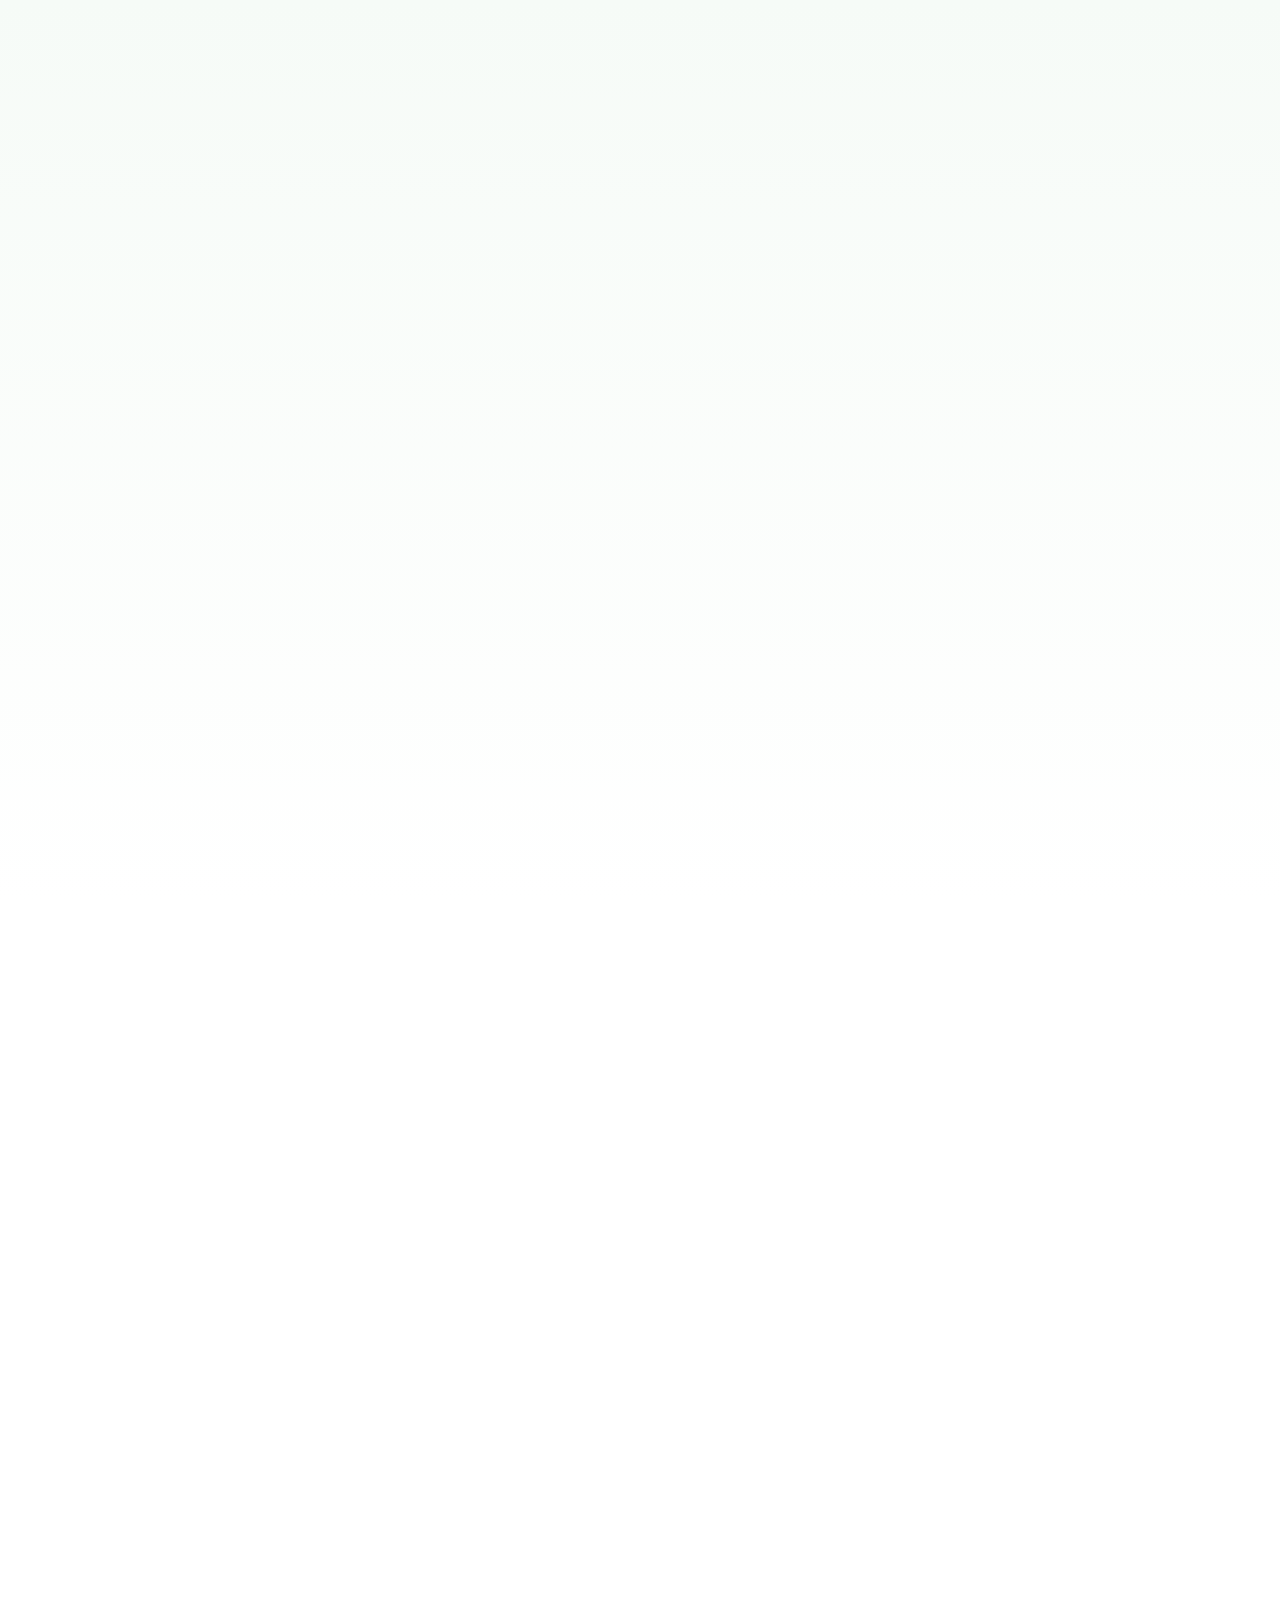
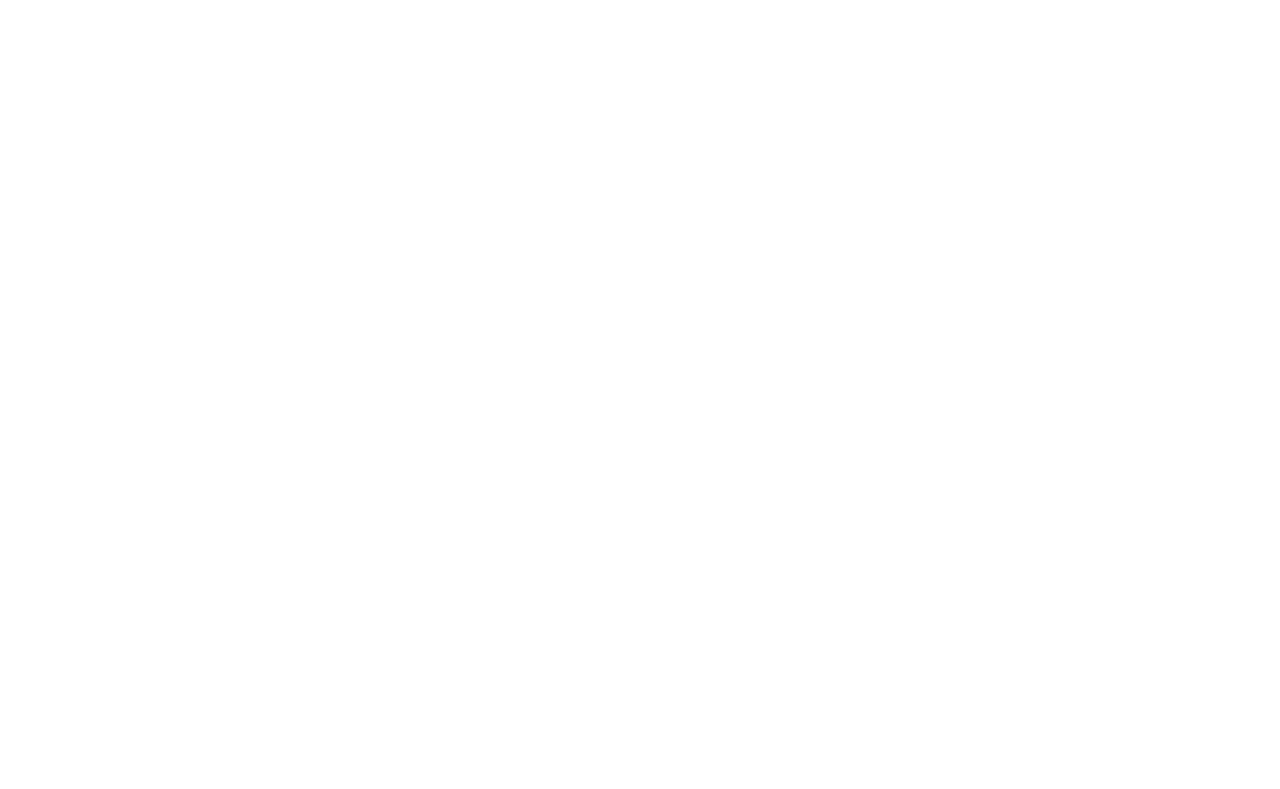
<file: index.html>
<!doctype html>
<html lang="en">

<head>
    <meta charset="utf-8" />
    <meta name="viewport" content="width=device-width,initial-scale=1" />
    <title>Vitals Mart — Home</title>
    <link rel="stylesheet" href="styles.css">
    <link rel="icon" href="assets/logo/logo.png" type="image/png">
</head>

<body>
    <div class="promo">30% discount all products — December special</div>

    <header>
        <div class="logo" aria-hidden="true">
            <!-- use external logo if available -->
            <img src="assets/logo/logo.png" alt="Vitals Mart" style="width:40px;height:40px">
            <span>Vitals Mart</span>
        </div>

        <button id="navToggle" class="nav-toggle" type="button" aria-expanded="false" aria-controls="mobileMenu"
            aria-label="Toggle menu">
            <span></span>
            <span></span>
            <span></span>
        </button>

        <nav>
            <a class="navlink" href="index.html">Home</a>
            <a class="navlink" href="shop.html">Shop</a>
            <a class="navlink nav-cart" href="cart.html">
                <span class="cart-label">Cart</span>
                <span id="navCartCount" class="nav-bubble">0</span>
            </a>
            <a class="navlink" href="contact.html">Contact</a>
            <div class="nav-dropdown">
                <button class="navlink nav-btn" type="button">About Us ▾</button>
                <div class="nav-submenu">
                    <a href="our-team.html">Our Team</a>
                    <a href="about-azan.html">Azan</a>
                    <a href="about-husein.html">Husein</a>
                    <a href="about-clara.html">Clara</a>
                    <a href="about-abdullah.html">Abdullah</a>
                </div>
            </div>
            <a class="navlink nav-account" href="account.html">My Account</a>
        </nav>
    </header>

    <div id="mobileMenu" class="mobile-menu" hidden>
        <a href="index.html">Home</a>
        <a href="shop.html">Shop</a>
        <a href="cart.html">Cart</a>
        <a href="contact.html">Contact</a>
        <a href="account.html">My Account</a>
        <div class="mobile-subhead">About Us</div>
        <a href="our-team.html">Our Team</a>
        <a href="about-azan.html">Azan</a>
        <a href="about-husein.html">Husein</a>
        <a href="about-clara.html">Clara</a>
        <a href="about-abdullah.html">Abdullah</a>
    </div>

    <main>
        <section class="hero">
            <div class="hero-left">
                <div class="badge">100% Premium Quality</div>
                <h1 class="hero-title">New Antibacterial Surgical Mask</h1>
                <div class="hero-sub">Lightweight, triple-layer protection — hospital-grade comfort for everyday use.
                </div>
                <div class="price-row">
                    <div class="price">$50.00</div>
                    <div class="muted"><del>$62.00</del></div>
                </div>
                <div style="display:flex; gap:12px;">
                    <a class="cta" href="shop.html?focus=1">Shop Now ➜</a>
                    <button class="ghost" id="learnMore">Learn more</button>
                </div>

                <!-- hero artwork on left (optional overlay) -->
                <div class="hero-media">
                    <img src="assets/hero/hero-mask.png" alt="Surgical Mask">
                </div>
            </div>

            <aside class="hero-right">
                <h3>Thermometer</h3>
                <div class="promo-im" role="img" aria-label="Thermometer illustration">
                    <img src="assets/hero/hero-thermometer.png" alt="Thermometer" style="width:86%;height:auto">
                </div>
                <div class="hero-offer">
                    <div class="muted">$50.00 <del class="muted">$62.00</del></div>
                    <a class="cta" href="shop.html?focus=2">Shop Now</a>
                </div>
            </aside>
        </section>

        <section class="section featured-wrap">
            <div class="section-title">Featured Categories</div>
            <div class="feat-grid">
                <a class="feat-card" href="shop.html?cat=personal">
                    <div class="feat-icon"><img src="assets/categories/cat-personal.png" alt="Beauty"></div>
                    <div class="feat-name">Beauty</div>
                    <div class="feat-count">1 Product</div>
                </a>
                <a class="feat-card" href="shop.html?cat=personal">
                    <div class="feat-icon"><img src="assets/categories/cat-personal.png" alt="Grocery"></div>
                    <div class="feat-name">Grocery</div>
                    <div class="feat-count">3 Product</div>
                </a>
                <a class="feat-card" href="shop.html?cat=devices">
                    <div class="feat-icon"><img src="assets/categories/cat-devices.png" alt="Pharmacy"></div>
                    <div class="feat-name">Pharmacy</div>
                    <div class="feat-count">1 Product</div>
                </a>
                <a class="feat-card" href="shop.html?cat=ppe">
                    <div class="feat-icon"><img src="assets/categories/cat-ppe.png" alt="Surgical Mask"></div>
                    <div class="feat-name">Surgical Mask</div>
                    <div class="feat-count">1 Product</div>
                </a>
                <a class="feat-card" href="shop.html?cat=firstaid">
                    <div class="feat-icon"><img src="assets/categories/cat-firstaid.png" alt="Medkits"></div>
                    <div class="feat-name">Medkits</div>
                    <div class="feat-count">2 Product</div>
                </a>
                <a class="feat-card" href="shop.html?cat=devices">
                    <div class="feat-icon"><img src="assets/categories/cat-devices.png" alt="Medicine"></div>
                    <div class="feat-name">Medicine</div>
                    <div class="feat-count">1 Product</div>
                </a>
            </div>

            <div class="promo-row">
                <div class="promo-card deep">
                    <div>
                        <div class="promo-pill">-20% OFF</div>
                        <div class="promo-title">Hand Sanitizer</div>
                        <p class="muted">Keep your hands clean on the go with hospital-grade protection.</p>
                        <a class="cta small" href="shop.html?search=sanitizer">Shop Now</a>
                    </div>
                    <img src="assets/products/sanitizer.png" alt="Hand Sanitizer" class="promo-img">
                </div>
                <div class="promo-card amber">
                    <div>
                        <div class="promo-pill">Up to 25% Off</div>
                        <div class="promo-title">Immunity Supplements</div>
                        <p class="muted">Daily vitamins and herbal boosters to strengthen your immunity.</p>
                        <a class="cta small" href="shop.html?search=supplement">Shop Now</a>
                    </div>
                    <img src="assets/products/supplement.png" alt="Supplements" class="promo-img">
                </div>
                <div class="promo-card coral">
                    <div>
                        <div class="promo-pill">Up to 25% Off</div>
                        <div class="promo-title">N95 Face Masks</div>
                        <p class="muted">Comfortable, breathable masks that block 95% of airborne particles.</p>
                        <a class="cta small" href="shop.html?search=mask">Shop Now</a>
                    </div>
                    <img src="assets/products/masks.png" alt="Mask" class="promo-img">
                </div>
            </div>

            <div class="section-title">Popular Categories</div>
            <div class="pop-tabs">
                <span class="tab active" data-pop="Medical Supplies">Medical Supplies</span>
                <span class="tab" data-pop="Beauty">Beauty</span>
                <span class="tab" data-pop="Grocery">Grocery</span>
                <span class="tab" data-pop="Face Masks">Face Masks</span>
            </div>
            <div id="popGrid" class="pop-grid"></div>
        </section>
    </main>

    <footer class="site-footer">
        <div class="footer-benefits">
            <div class="benefit">
                <span class="benefit-icon">🚚</span>
                <div>
                    <div class="benefit-title">Free & Fast Shipping</div>
                    <div class="benefit-sub">Same-day dispatch on weekday orders over $100.</div>
                </div>
            </div>
            <div class="benefit">
                <span class="benefit-icon">💳</span>
                <div>
                    <div class="benefit-title">Secure Payment</div>
                    <div class="benefit-sub">Protected checkout with your preferred method.</div>
                </div>
            </div>
            <div class="benefit">
                <span class="benefit-icon">↩️</span>
                <div>
                    <div class="benefit-title">30-Day Guarantee</div>
                    <div class="benefit-sub">Easy returns or exchanges on unopened items.</div>
                </div>
            </div>
            <div class="benefit">
                <span class="benefit-icon">🎁</span>
                <div>
                    <div class="benefit-title">Member Discounts</div>
                    <div class="benefit-sub">Exclusive bundles and seasonal savings.</div>
                </div>
            </div>
        </div>

        <div class="footer-container">
            <div class="footer-main">
                <div class="footer-brand">
                    <div class="footer-logo">
                        <img src="assets/logo/logo.png" alt="Vitals Mart logo">
                        <span>Vitals Mart</span>
                    </div>
                    <p class="footer-intro">Vitals Mart delivers trusted medical supplies and wellness essentials across
                        Malaysia. We blend hospital-grade standards with everyday convenience.</p>
                    <ul class="footer-contact">
                        <li><span>📞</span>+60 10 377 7479</li>
                        <li><span>✉️</span><a href="mailto:support@vitalsmart.example">support@vitalsmart.example</a>
                        </li>
                        <li><span>📍</span>Sunway University, Jalan Universiti, Bandar Sunway,<br>47500 Subang Jaya,
                            Selangor, Malaysia</li>
                        <li><span>⏰</span>Hours: Mon–Fri, 9am–6pm MYT</li>
                    </ul>
                </div>

                <div class="footer-col">
                    <h4>Shop</h4>
                    <div class="footer-links">
                        <a href="index.html">Home</a>
                        <a href="shop.html">Shop</a>
                        <a href="cart.html">Cart</a>
                        <a href="contact.html">Contact</a>
                        <a href="account.html">My Account</a>
                    </div>
                </div>

                <div class="footer-col">
                    <h4>Company</h4>
                    <div class="footer-links">
                        <a href="our-team.html">Our Team</a>
                        <a href="about-azan.html">Azan</a>
                        <a href="about-husein.html">Husein</a>
                        <a href="about-clara.html">Clara</a>
                        <a href="about-abdullah.html">Abdullah</a>
                    </div>
                </div>

                <div class="footer-col">
                    <h4>Newsletter</h4>
                    <div class="footer-news">
                        <p>Get updates on new arrivals and offers.</p>
                        <input type="email" placeholder="Enter your email">
                        <button type="button">Submit Now</button>
                    </div>
                </div>
            </div>

            <div class="footer-bottom">
                <span>© 2025 Vitals Mart. All rights reserved.</span>
                <div class="footer-badges">
                    <span class="footer-tag">Secure checkout</span>
                    <span class="footer-tag">Quality assurance</span>
                    <span class="footer-tag">Local support</span>
                </div>
            </div>
        </div>
    </footer>

    <script src="app.js"></script>
    <script>
        const popularData = {
            'Medical Supplies': [
                { id: 'pers-1', name: 'Hand Sanitizer', price: 108.99, img: 'assets/products/sanitizer.png', badges: ['New', 'Trending'] },
                { id: 'med-1', name: "Moderna's Vaccine", price: 168.99, img: 'assets/products/vaccine.png', badges: ['-15%'] },
                { id: 'dev-2', name: 'Blood Pressure Monitor', price: 50.00, img: 'assets/products/bloodpressure.png', badges: ['Trending'] },
                { id: 'ppe-3', name: 'White 3D Mask N95', price: 80.99, img: 'assets/products/masks.png', badges: [] },
            ],
            'Beauty': [
                { id: 'ppe-4', name: 'Antibacterial Mask Box', price: 50.00, img: 'assets/products/mask%202.png', badges: ['New'] },
                { id: 'supp-1', name: 'Supplement Pack', price: 280.99, img: 'assets/products/supplement.png', badges: ['Hot'] },
            ],
            'Grocery': [
                { id: 'pers-1', name: 'Hand Sanitizer', price: 108.99, img: 'assets/products/sanitizer.png', badges: ['New'] }
            ],
            'Face Masks': [
                { id: 'ppe-3', name: 'White 3D Mask N95', price: 80.99, img: 'assets/products/masks.png', badges: ['Trending'] },
                { id: 'ppe-4', name: 'Antibacterial Mask Box', price: 50.00, img: 'assets/products/mask%202.png', badges: ['-10%'] }
            ]
        };

        const popGrid = document.getElementById('popGrid');
        const popTabs = document.querySelectorAll('.pop-tabs .tab');

        function renderPop(category) {
            if (!popGrid) return;
            const items = popularData[category] || [];
            popGrid.innerHTML = '';
            items.forEach((item) => {
                const card = document.createElement('div');
                card.className = 'pop-card';

                const badgesHtml = (item.badges || []).map((b, idx) => {
                    const cls = idx === 0 ? 'blue' : idx === 1 ? 'gray' : 'gold';
                    return `<div class="badge ${cls}">${b}</div>`;
                }).join('');

                card.innerHTML = `
                    ${badgesHtml}
                    <img src="${item.img}" alt="${item.name}">
                    <div class="pop-title">${item.name}</div>
                    <div class="pop-price">$${item.price.toFixed(2)}</div>
                    <button class="add-mini" data-add="${item.id}">+ Add</button>
                `;

                popGrid.appendChild(card);
            });

            popGrid.querySelectorAll('[data-add]').forEach(btn => {
                btn.addEventListener('click', () => {
                    const id = btn.getAttribute('data-add');
                    if (typeof addToCart === 'function') {
                        addToCart(id, 1);
                        btn.textContent = 'Added';
                        setTimeout(() => btn.textContent = '+ Add', 800);
                    }
                });
            });
        }

        popTabs.forEach(tab => {
            tab.addEventListener('click', () => {
                popTabs.forEach(t => t.classList.remove('active'));
                tab.classList.add('active');
                renderPop(tab.getAttribute('data-pop'));
            });
        });

        renderPop('Medical Supplies');
    </script>
</body>

</html>
</file>
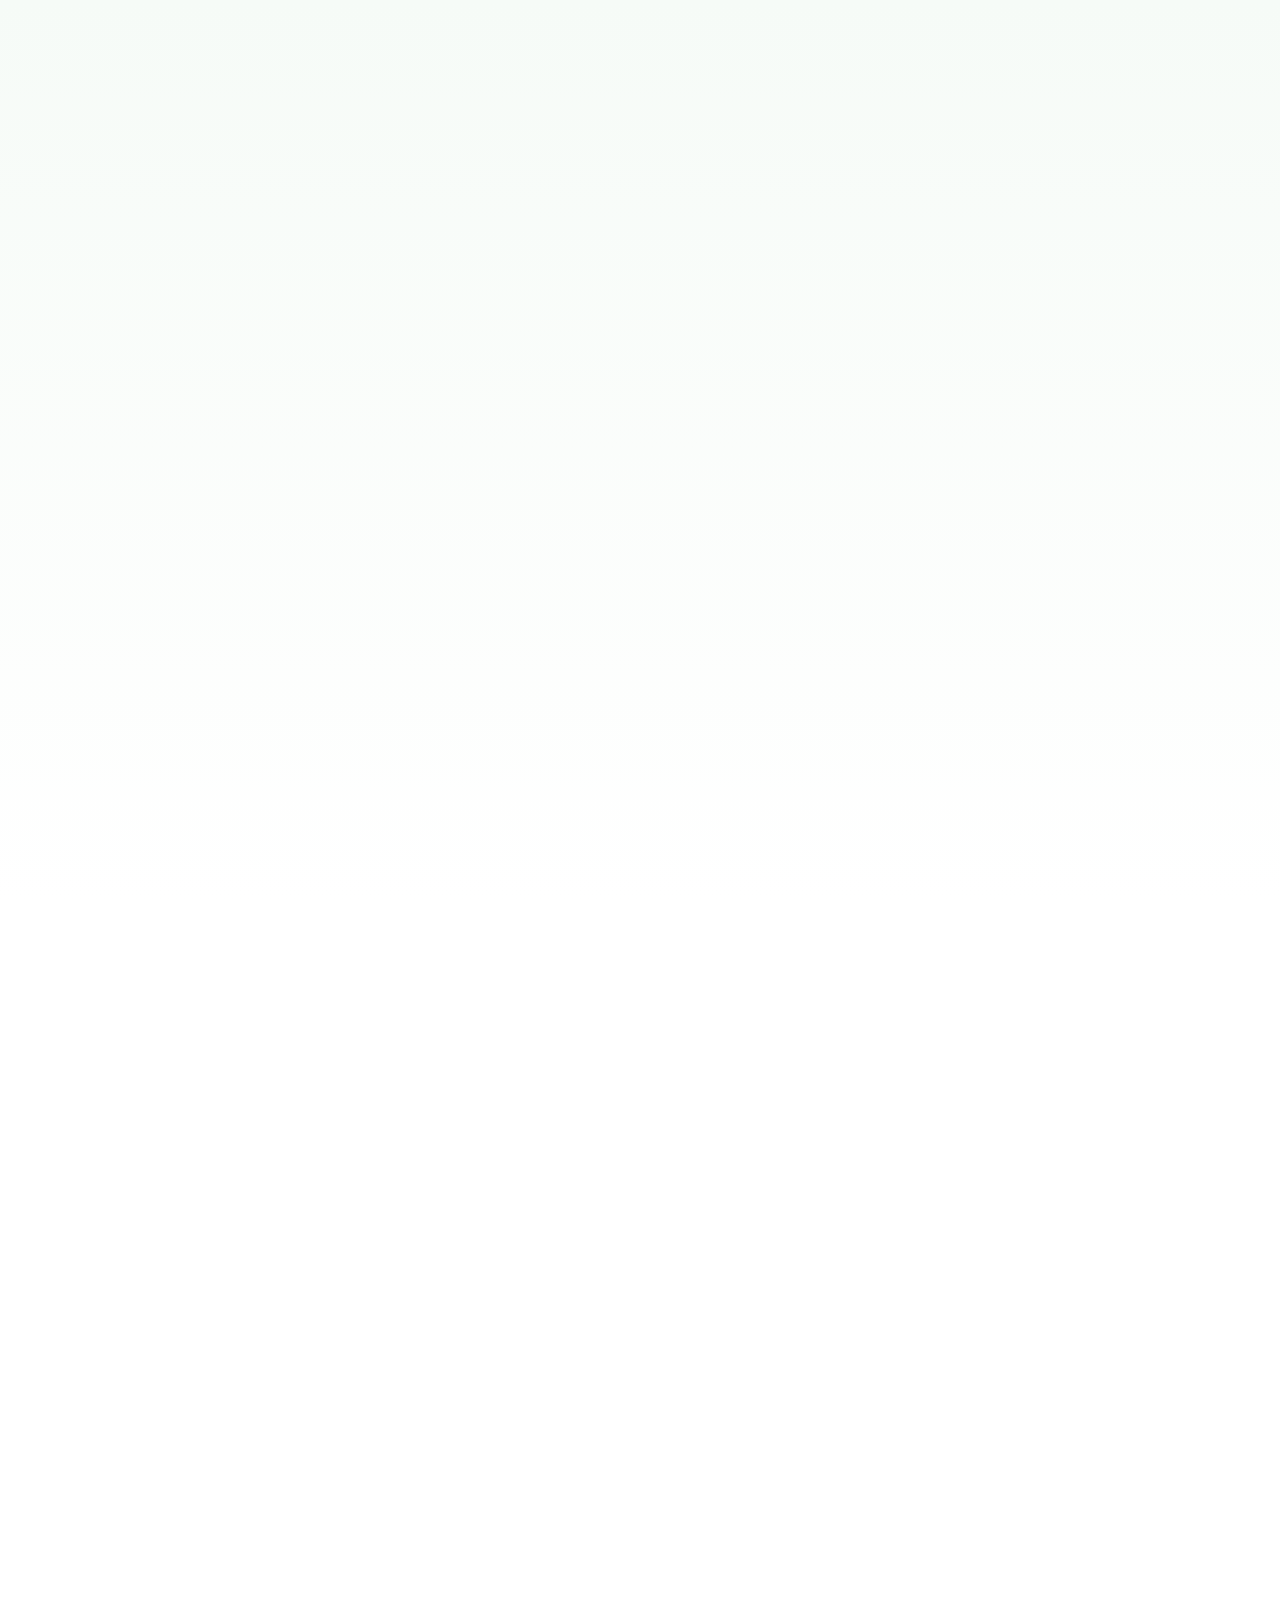
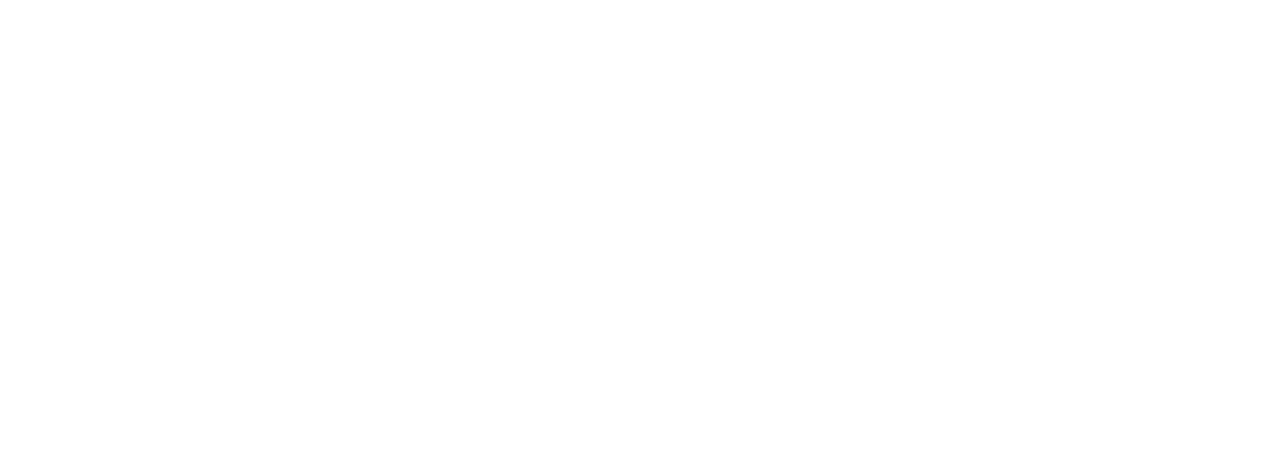
<file: about-azan.html>
<!doctype html>
<html lang="en">

<head>
    <meta charset="utf-8" />
    <meta name="viewport" content="width=device-width,initial-scale=1" />
    <title>About Azan</title>
    <link rel="stylesheet" href="styles.css">
    <link rel="icon" href="assets/logo/logo.png" type="image/png">
</head>

<body>
    <header>
        <div class="logo" aria-hidden="true">
            <img src="assets/logo/logo.png" alt="Vitals Mart" style="width:40px;height:40px">
            <span>Vitals Mart</span>
        </div>
        <nav>
            <a class="navlink" href="index.html">Home</a>
            <a class="navlink" href="shop.html">Shop</a>
            <a class="navlink nav-cart" href="cart.html">
                <span class="cart-label">Cart</span>
                <span id="navCartCount" class="nav-bubble">0</span>
            </a>
            <a class="navlink" href="contact.html">Contact</a>
            <div class="nav-dropdown">
                <button class="navlink nav-btn" type="button">About Us ▾</button>
                <div class="nav-submenu">
                    <a href="our-team.html">Our Team</a>
                    <a href="about-azan.html">Azan</a>
                    <a href="about-husein.html">Husein</a>
                    <a href="about-clara.html">Clara</a>
                    <a href="about-abdullah.html">Abdullah</a>
                </div>
            </div>
            <a class="navlink nav-account" href="account.html">My Account</a>
        </nav>
    </header>

    <main class="section about-page">
        <section class="about-hero">
            <div class="about-hero-text">
                <p class="muted">Front End Developer</p>
                <h1 class="about-title">Hi, I'm Azan</h1>
                <p class="about-lead">Computer Science student (GPA 3.75) focused on polished, accessible interfaces. I
                    build with HTML, CSS, and JavaScript, with complementary experience in Python, SQL, and back-end
                    integration. I'm looking for an internship to contribute, learn fast, and ship real features.</p>
                <div class="about-tags">
                    <span class="tag">HTML</span>
                    <span class="tag">CSS</span>
                    <span class="tag">JavaScript</span>
                    <span class="tag">Python</span>
                    <span class="tag">SQL</span>
                    <span class="tag">Docker</span>
                </div>
                <div class="about-actions">
                    <a class="cta" href="mailto:azanbabar@proton.me">Email</a>
                    <a class="ghost" href="https://www.linkedin.com/in/azanb7" target="_blank"
                        rel="noreferrer">LinkedIn</a>
                    <a class="ghost" href="https://github.com/whotiss" target="_blank" rel="noreferrer">GitHub</a>
                </div>
            </div>
            <div class="about-hero-img azan-portrait">
                <img src="assets/about/azan.jpg" alt="Azan portrait">
            </div>
        </section>

        <section class="about-grid">
            <div class="about-card">
                <h3>About Me</h3>
                <p>I’m a detail-oriented CS student with a love for front-end craft. I connect UI polish with back-end
                    reality, ensuring designs ship as responsive, performant experiences.</p>
            </div>

            <div class="about-card">
                <h3>Skills</h3>
                <div class="skill-list">
                    <span class="tag">HTML (90%)</span>
                    <span class="tag">CSS (85%)</span>
                    <span class="tag">Java (85%)</span>
                    <span class="tag">SQL (75%)</span>
                    <span class="tag">Python (75%)</span>
                    <span class="tag">AWS (65%)</span>
                    <span class="tag">C++ (60%)</span>
                    <span class="tag">Docker (50%)</span>
                    <span class="tag">Git (50%)</span>
                    <span class="tag">Linux (50%)</span>
                </div>
            </div>

            <div class="about-card">
                <h3>Projects</h3>
                <ul class="about-list">
                    <li><strong>Distribution & Tracking System</strong> — ScalaFX desktop app to manage food inventory
                        and distributions (Zero Hunger focused).</li>
                    <li><strong>Drawing App</strong> — Web drawing app with shareable canvases (JavaScript, CSS, HTML).
                    </li>
                    <li><strong>Dev Portfolio</strong> — Astro portfolio showcasing skills and experience.</li>
                </ul>
            </div>

            <div class="about-card">
                <h3>Experience</h3>
                <ul class="about-list">
                    <li><strong>Junior Web Developer Intern</strong> — DevHunt Türkiye (Feb 2022 - May 2023). Built
                        responsive UIs, integrated REST APIs, prioritized HTML/CSS/JS quality.</li>
                    <li><strong>IT Student Volunteer</strong> — Burlington County Institute of Technology (Jul 2018 -
                        Jun 2021). Helped students troubleshoot hardware/software.</li>
                </ul>
            </div>

            <div class="about-card">
                <h3>Education</h3>
                <ul class="about-list">
                    <li><strong>BSc Computer Science</strong> — Sunway University / Lancaster University (2024 - 2027,
                        GPA 3.75, Dean's List; Tech, Robotics, Analytics clubs).</li>
                    <li><strong>BA Computer Engineering</strong> — Istinye University (2021 - 2023, GPA 3.50;
                        specialized in HTML/CSS).</li>
                    <li><strong>High School IT Diploma</strong> — BCIT (GPA 4.14; top 15/300; NTHS & SkillsUSA).</li>
                </ul>
            </div>

            <div class="about-card">
                <h3>Certifications</h3>
                <ul class="about-list">
                    <li>Desktop Pro — TestOut (2018)</li>
                    <li>Network Pro — TestOut (2019)</li>
                    <li>PC Pro — TestOut (2020)</li>
                    <li>Client Pro — TestOut (2021)</li>
                    <li>MTA: Windows OS Fundamentals — Microsoft (2019)</li>
                    <li>Introduction to Programming using HTML & CSS — Microsoft (2019)</li>
                </ul>
            </div>
        </section>
    </main>

    <footer class="site-footer">
        <div class="footer-benefits">
            <div class="benefit">
                <span class="benefit-icon">🚚</span>
                <div>
                    <div class="benefit-title">Free & Fast Shipping</div>
                    <div class="benefit-sub">Same-day dispatch on weekday orders over $100.</div>
                </div>
            </div>
            <div class="benefit">
                <span class="benefit-icon">💳</span>
                <div>
                    <div class="benefit-title">Secure Payment</div>
                    <div class="benefit-sub">Protected checkout with your preferred method.</div>
                </div>
            </div>
            <div class="benefit">
                <span class="benefit-icon">↩️</span>
                <div>
                    <div class="benefit-title">30-Day Guarantee</div>
                    <div class="benefit-sub">Easy returns or exchanges on unopened items.</div>
                </div>
            </div>
            <div class="benefit">
                <span class="benefit-icon">🎁</span>
                <div>
                    <div class="benefit-title">Member Discounts</div>
                    <div class="benefit-sub">Exclusive bundles and seasonal savings.</div>
                </div>
            </div>
        </div>

        <div class="footer-container">
            <div class="footer-main">
                <div class="footer-brand">
                    <div class="footer-logo">
                        <img src="assets/logo/logo.png" alt="Vitals Mart logo">
                        <span>Vitals Mart</span>
                    </div>
                    <p class="footer-intro">Vitals Mart delivers trusted medical supplies and wellness essentials across
                        Malaysia. We blend hospital-grade standards with everyday convenience.</p>
                    <ul class="footer-contact">
                        <li><span>📞</span>+60 10 377 7479</li>
                        <li><span>✉️</span><a href="mailto:support@vitalsmart.example">support@vitalsmart.example</a>
                        </li>
                        <li><span>📍</span>Sunway University, Jalan Universiti, Bandar Sunway,<br>47500 Subang Jaya,
                            Selangor, Malaysia</li>
                        <li><span>⏰</span>Hours: Mon–Fri, 9am–6pm MYT</li>
                    </ul>
                </div>

                <div class="footer-col">
                    <h4>Shop</h4>
                    <div class="footer-links">
                        <a href="index.html">Home</a>
                        <a href="shop.html">Shop</a>
                        <a href="cart.html">Cart</a>
                        <a href="contact.html">Contact</a>
                        <a href="account.html">My Account</a>
                    </div>
                </div>

                <div class="footer-col">
                    <h4>Company</h4>
                    <div class="footer-links">
                        <a href="our-team.html">Our Team</a>
                        <a href="about-azan.html">Azan</a>
                        <a href="about-husein.html">Husein</a>
                        <a href="about-clara.html">Clara</a>
                        <a href="about-abdullah.html">Abdullah</a>
                    </div>
                </div>

                <div class="footer-col">
                    <h4>Newsletter</h4>
                    <div class="footer-news">
                        <p>Get updates on new arrivals and offers.</p>
                        <input type="email" placeholder="Enter your email">
                        <button type="button">Submit Now</button>
                    </div>
                </div>
            </div>

            <div class="footer-bottom">
                <span>© 2025 Vitals Mart. All rights reserved.</span>
                <div class="footer-badges">
                    <span class="footer-tag">Secure checkout</span>
                    <span class="footer-tag">Quality assurance</span>
                    <span class="footer-tag">Local support</span>
                </div>
            </div>
        </div>
    </footer>
    <script src="app.js"></script>
</body>

</html>
</file>
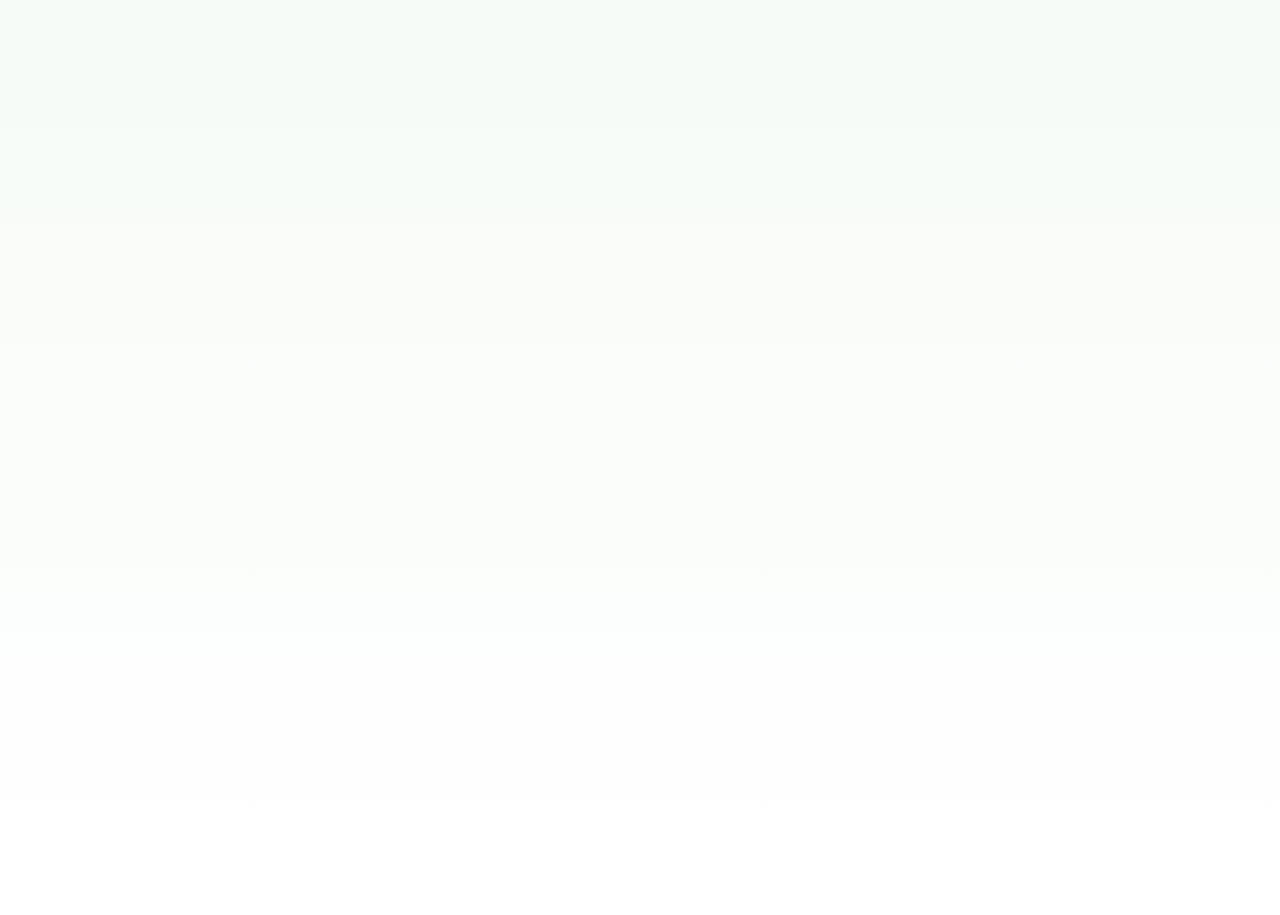
<file: about-clara.html>
<!doctype html>
<html lang="en">

<head>
    <meta charset="utf-8" />
    <meta name="viewport" content="width=device-width,initial-scale=1" />
    <title>About Clara</title>
    <link rel="stylesheet" href="styles.css">
</head>

<body>
    <header>
        <div class="logo" aria-hidden="true">
            <img src="assets/logo/logo.png" alt="Vitals Mart" style="width:40px;height:40px">
            <span>Vitals Mart</span>
        </div>
        <nav>
            <a class="navlink" href="index.html">Home</a>
            <a class="navlink" href="shop.html">Shop</a>
            <a class="navlink nav-cart" href="cart.html">
                <span class="cart-label">Cart</span>
                <span id="navCartCount" class="nav-bubble">0</span>
            </a>
            <a class="navlink" href="contact.html">Contact</a>
            <div class="nav-dropdown">
                <button class="navlink nav-btn" type="button">About Us ▾</button>
                <div class="nav-submenu">
                    <a href="our-team.html">Our Team</a>
                    <a href="about-azan.html">Azan</a>
                    <a href="about-husein.html">Husein</a>
                    <a href="about-clara.html">Clara</a>
                    <a href="about-abdullah.html">Abdullah</a>
                </div>
            </div>
            <a class="navlink nav-account" href="account.html">My Account</a>
        </nav>
    </header>

    <main class="section">
        <h2>About Clara</h2>
        <p class="muted">This is a placeholder personal page for Clara. Add bio and details here.</p>
    </main>

    <footer class="site-footer">
        <div class="footer-benefits">
            <div class="benefit">
                <span class="benefit-icon">🚚</span>
                <div>
                    <div class="benefit-title">Free & Fast Shipping</div>
                    <div class="benefit-sub">Same-day dispatch on weekday orders over $100.</div>
                </div>
            </div>
            <div class="benefit">
                <span class="benefit-icon">💳</span>
                <div>
                    <div class="benefit-title">Secure Payment</div>
                    <div class="benefit-sub">Protected checkout with your preferred method.</div>
                </div>
            </div>
            <div class="benefit">
                <span class="benefit-icon">↩️</span>
                <div>
                    <div class="benefit-title">30-Day Guarantee</div>
                    <div class="benefit-sub">Easy returns or exchanges on unopened items.</div>
                </div>
            </div>
            <div class="benefit">
                <span class="benefit-icon">🎁</span>
                <div>
                    <div class="benefit-title">Member Discounts</div>
                    <div class="benefit-sub">Exclusive bundles and seasonal savings.</div>
                </div>
            </div>
        </div>

        <div class="footer-container">
            <div class="footer-main">
                <div class="footer-brand">
                    <div class="footer-logo">
                        <img src="assets/logo/logo.png" alt="Vitals Mart logo">
                        <span>Vitals Mart</span>
                    </div>
                    <p class="footer-intro">Vitals Mart delivers trusted medical supplies and wellness essentials across
                        Malaysia. We blend hospital-grade standards with everyday convenience.</p>
                    <ul class="footer-contact">
                        <li><span>📞</span>+60 10 377 7479</li>
                        <li><span>✉️</span><a href="mailto:support@vitalsmart.example">support@vitalsmart.example</a>
                        </li>
                        <li><span>📍</span>Sunway University, Jalan Universiti, Bandar Sunway,<br>47500 Subang Jaya,
                            Selangor, Malaysia</li>
                        <li><span>⏰</span>Hours: Mon–Fri, 9am–6pm MYT</li>
                    </ul>
                </div>

                <div class="footer-col">
                    <h4>Shop</h4>
                    <div class="footer-links">
                        <a href="index.html">Home</a>
                        <a href="shop.html">Shop</a>
                        <a href="cart.html">Cart</a>
                        <a href="contact.html">Contact</a>
                        <a href="account.html">My Account</a>
                    </div>
                </div>

                <div class="footer-col">
                    <h4>Company</h4>
                    <div class="footer-links">
                        <a href="our-team.html">Our Team</a>
                        <a href="about-azan.html">Azan</a>
                        <a href="about-husein.html">Husein</a>
                        <a href="about-clara.html">Clara</a>
                        <a href="about-abdullah.html">Abdullah</a>
                    </div>
                </div>

                <div class="footer-col">
                    <h4>Newsletter</h4>
                    <div class="footer-news">
                        <p>Get updates on new arrivals and offers.</p>
                        <input type="email" placeholder="Enter your email">
                        <button type="button">Submit Now</button>
                    </div>
                </div>
            </div>

            <div class="footer-bottom">
                <span>© 2025 Vitals Mart. All rights reserved.</span>
                <div class="footer-badges">
                    <span class="footer-tag">Secure checkout</span>
                    <span class="footer-tag">Quality assurance</span>
                    <span class="footer-tag">Local support</span>
                </div>
            </div>
        </div>
    </footer>
    <script src="app.js"></script>
</body>

</html>
</file>
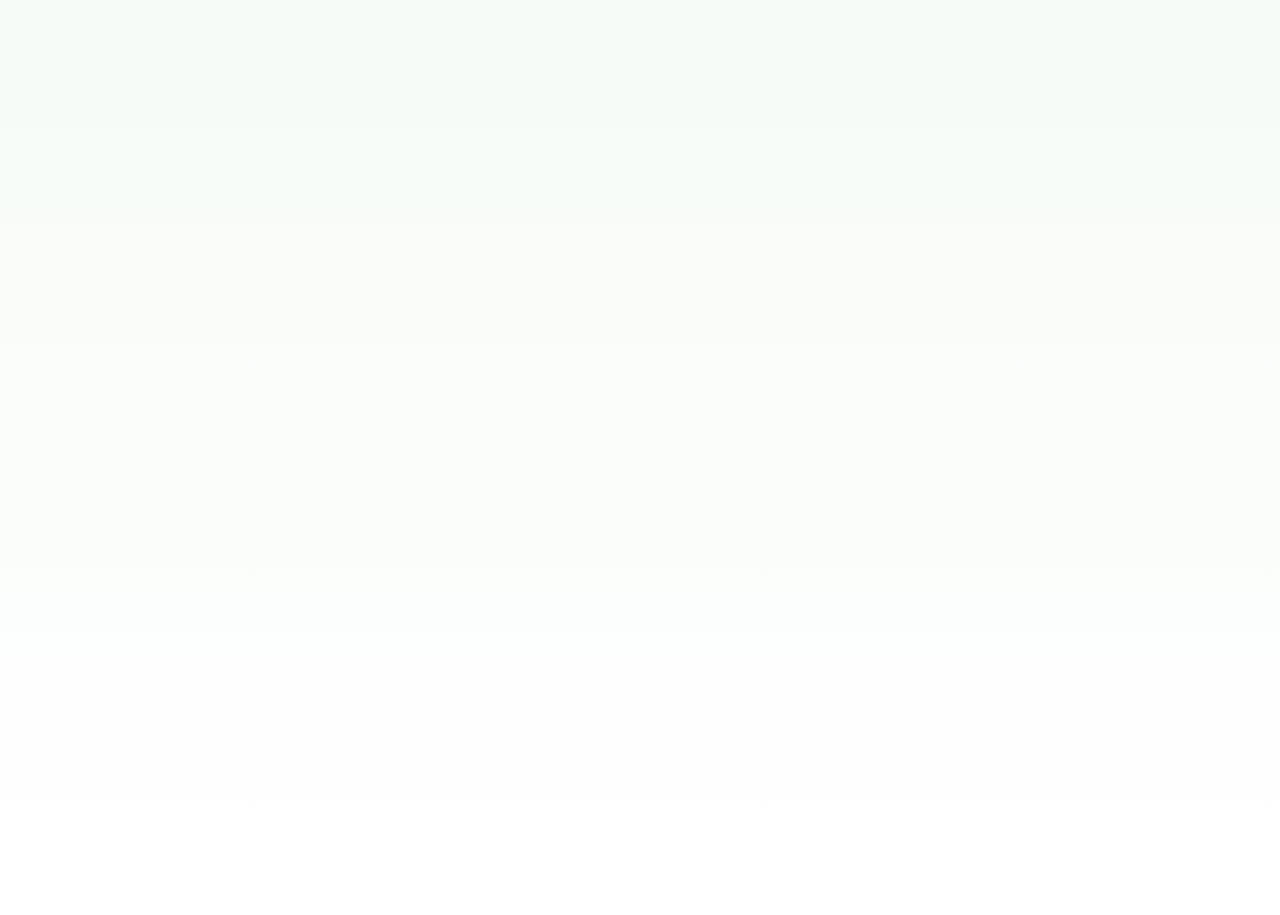
<file: about-husein.html>
<!doctype html>
<html lang="en">

<head>
    <meta charset="utf-8" />
    <meta name="viewport" content="width=device-width,initial-scale=1" />
    <title>About Husein</title>
    <link rel="stylesheet" href="styles.css">
    <link rel="icon" href="assets/logo/logo.png" type="image/png">
</head>

<body>
    <header>
        <div class="logo" aria-hidden="true">
            <img src="assets/logo/logo.png" alt="Vitals Mart" style="width:40px;height:40px">
            <span>Vitals Mart</span>
        </div>
        <nav>
            <a class="navlink" href="index.html">Home</a>
            <a class="navlink" href="shop.html">Shop</a>
            <a class="navlink nav-cart" href="cart.html">
                <span class="cart-label">Cart</span>
                <span id="navCartCount" class="nav-bubble">0</span>
            </a>
            <a class="navlink" href="contact.html">Contact</a>
            <div class="nav-dropdown">
                <button class="navlink nav-btn" type="button">About Us ▾</button>
                <div class="nav-submenu">
                    <a href="our-team.html">Our Team</a>
                    <a href="about-azan.html">Azan</a>
                    <a href="about-husein.html">Husein</a>
                    <a href="about-clara.html">Clara</a>
                    <a href="about-abdullah.html">Abdullah</a>
                </div>
            </div>
            <a class="navlink nav-account" href="account.html">My Account</a>
        </nav>
    </header>

    <main class="section">
        <h2>About Husein</h2>
        <p class="muted">This is a placeholder personal page for Husein. Add bio and details here.</p>
    </main>

    <footer class="site-footer">
        <div class="footer-benefits">
            <div class="benefit">
                <span class="benefit-icon">🚚</span>
                <div>
                    <div class="benefit-title">Free & Fast Shipping</div>
                    <div class="benefit-sub">Same-day dispatch on weekday orders over $100.</div>
                </div>
            </div>
            <div class="benefit">
                <span class="benefit-icon">💳</span>
                <div>
                    <div class="benefit-title">Secure Payment</div>
                    <div class="benefit-sub">Protected checkout with your preferred method.</div>
                </div>
            </div>
            <div class="benefit">
                <span class="benefit-icon">↩️</span>
                <div>
                    <div class="benefit-title">30-Day Guarantee</div>
                    <div class="benefit-sub">Easy returns or exchanges on unopened items.</div>
                </div>
            </div>
            <div class="benefit">
                <span class="benefit-icon">🎁</span>
                <div>
                    <div class="benefit-title">Member Discounts</div>
                    <div class="benefit-sub">Exclusive bundles and seasonal savings.</div>
                </div>
            </div>
        </div>

        <div class="footer-container">
            <div class="footer-main">
                <div class="footer-brand">
                    <div class="footer-logo">
                        <img src="assets/logo/logo.png" alt="Vitals Mart logo">
                        <span>Vitals Mart</span>
                    </div>
                    <p class="footer-intro">Vitals Mart delivers trusted medical supplies and wellness essentials across
                        Malaysia. We blend hospital-grade standards with everyday convenience.</p>
                    <ul class="footer-contact">
                        <li><span>📞</span>+60 10 377 7479</li>
                        <li><span>✉️</span><a href="mailto:support@vitalsmart.example">support@vitalsmart.example</a>
                        </li>
                        <li><span>📍</span>Sunway University, Jalan Universiti, Bandar Sunway,<br>47500 Subang Jaya,
                            Selangor, Malaysia</li>
                        <li><span>⏰</span>Hours: Mon–Fri, 9am–6pm MYT</li>
                    </ul>
                </div>

                <div class="footer-col">
                    <h4>Shop</h4>
                    <div class="footer-links">
                        <a href="index.html">Home</a>
                        <a href="shop.html">Shop</a>
                        <a href="cart.html">Cart</a>
                        <a href="contact.html">Contact</a>
                        <a href="account.html">My Account</a>
                    </div>
                </div>

                <div class="footer-col">
                    <h4>Company</h4>
                    <div class="footer-links">
                        <a href="our-team.html">Our Team</a>
                        <a href="about-azan.html">Azan</a>
                        <a href="about-husein.html">Husein</a>
                        <a href="about-clara.html">Clara</a>
                        <a href="about-abdullah.html">Abdullah</a>
                    </div>
                </div>

                <div class="footer-col">
                    <h4>Newsletter</h4>
                    <div class="footer-news">
                        <p>Get updates on new arrivals and offers.</p>
                        <input type="email" placeholder="Enter your email">
                        <button type="button">Submit Now</button>
                    </div>
                </div>
            </div>

            <div class="footer-bottom">
                <span>© 2025 Vitals Mart. All rights reserved.</span>
                <div class="footer-badges">
                    <span class="footer-tag">Secure checkout</span>
                    <span class="footer-tag">Quality assurance</span>
                    <span class="footer-tag">Local support</span>
                </div>
            </div>
        </div>
    </footer>
    <script src="app.js"></script>
</body>

</html>
</file>
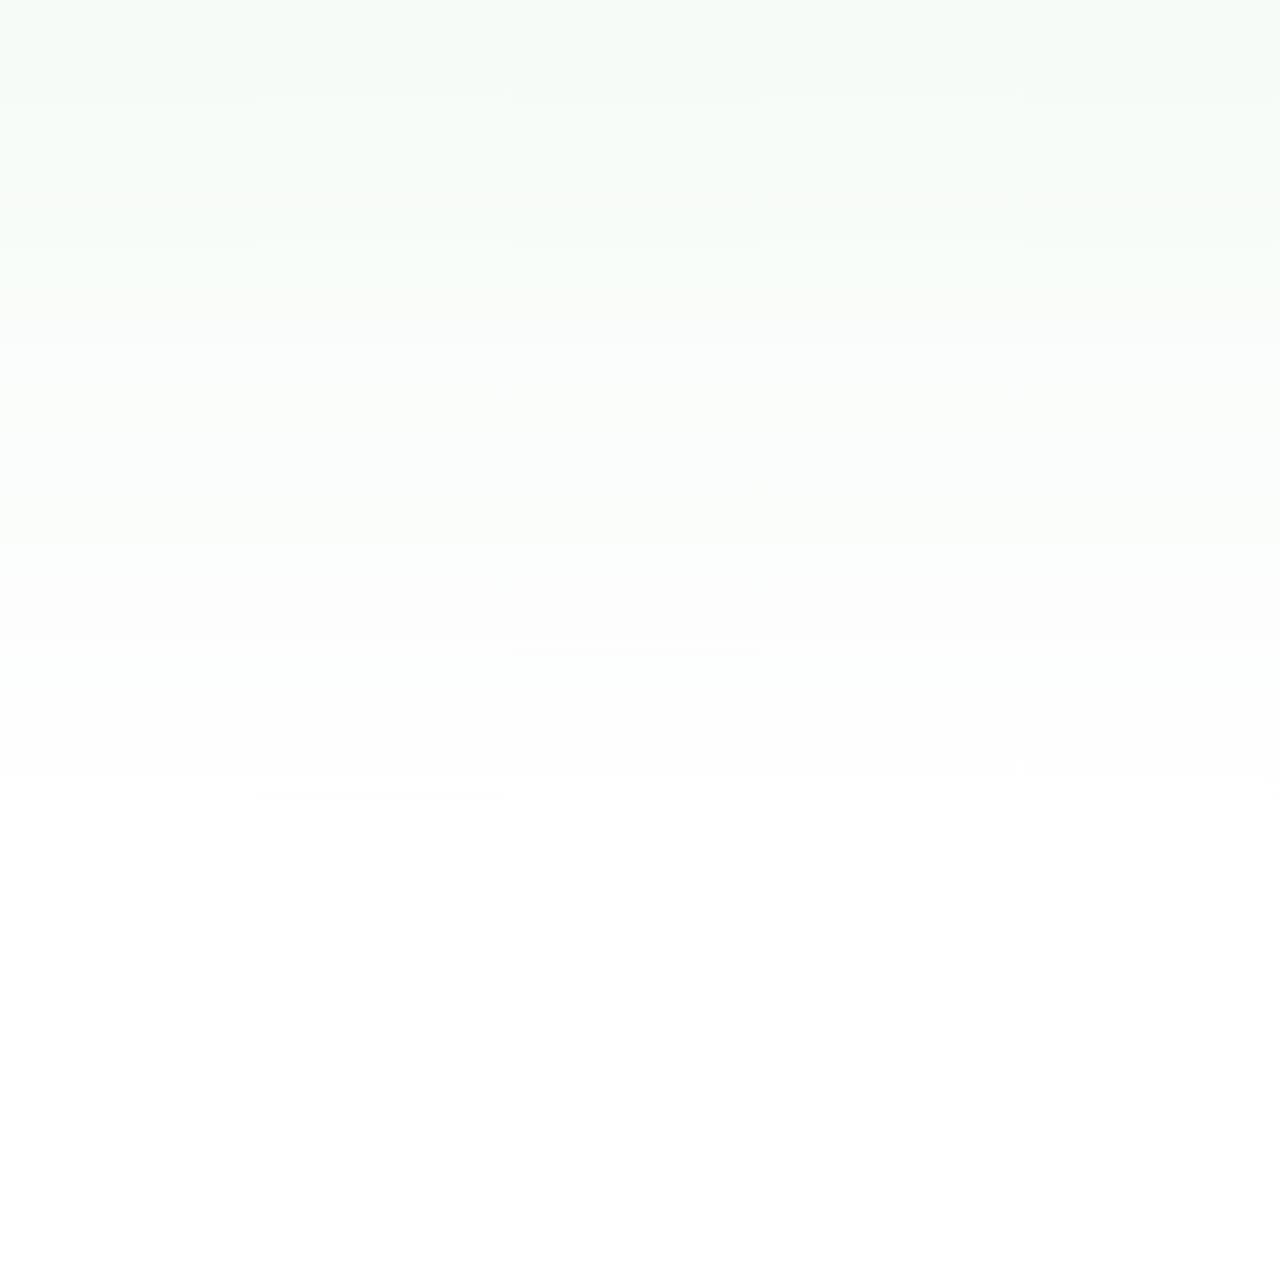
<file: account.html>
<!doctype html>
<html lang="en">

<head>
    <meta charset="utf-8" />
    <meta name="viewport" content="width=device-width,initial-scale=1" />
    <title>Vitals Mart — My Account</title>
    <link rel="stylesheet" href="styles.css">
    <link rel="icon" href="assets/logo/logo.png" type="image/png">
</head>

<body>
    <header>
        <div class="logo" aria-hidden="true">
            <img src="assets/logo/logo.png" alt="Vitals Mart" style="width:40px;height:40px">
            <span>Vitals Mart</span>
        </div>
        <nav>
            <a class="navlink" href="index.html">Home</a>
            <a class="navlink" href="shop.html">Shop</a>
            <a class="navlink nav-cart" href="cart.html">
                <span class="cart-label">Cart</span>
                <span id="navCartCount" class="nav-bubble">0</span>
            </a>
            <a class="navlink" href="contact.html">Contact</a>
            <div class="nav-dropdown">
                <button class="navlink nav-btn" type="button">About Us ▾</button>
                <div class="nav-submenu">
                    <a href="our-team.html">Our Team</a>
                    <a href="about-azan.html">Azan</a>
                    <a href="about-husein.html">Husein</a>
                    <a href="about-clara.html">Clara</a>
                    <a href="about-abdullah.html">Abdullah</a>
                </div>
            </div>
            <a class="navlink nav-account active" href="account.html">My Account</a>
        </nav>
    </header>

    <main class="section account-page">
        <section class="account-hero">
            <p class="muted">Home / My Account</p>
            <h1>My Account</h1>
            <p class="muted">Sign in to manage your orders, wishlist, and saved addresses. New here? Create an account
                in seconds.</p>
        </section>

        <div class="account-grid">
            <div class="account-card">
                <div class="account-tabs" role="tablist">
                    <button class="account-tab active" type="button" data-tab="login"
                        aria-selected="true">Login</button>
                    <button class="account-tab" type="button" data-tab="signup" aria-selected="false">Create
                        Account</button>
                </div>

                <div id="accountBanner" class="form-banner error is-hidden"></div>

                <form id="loginForm" class="account-form" data-pane="login" novalidate>
                    <label>Email
                        <input name="email" type="email" autocomplete="email" placeholder="you@example.com" required>
                    </label>
                    <label>Password
                        <input name="password" type="password" autocomplete="current-password" placeholder="••••••••"
                            required>
                    </label>
                    <div class="account-actions">
                        <button class="cta" type="submit">Login Now</button>
                        <a class="account-help" href="#">Forgot your password?</a>
                    </div>
                </form>

                <form id="signupForm" class="account-form is-hidden" data-pane="signup" novalidate>
                    <label>Full name
                        <input name="name" autocomplete="name" placeholder="Your full name" required>
                    </label>
                    <label>Email
                        <input name="email" type="email" autocomplete="email" placeholder="you@example.com" required>
                    </label>
                    <label>Password
                        <input name="password" type="password" autocomplete="new-password"
                            placeholder="Create a password" required>
                    </label>
                    <div class="account-actions">
                        <button class="cta" type="submit">Sign Up</button>
                        <div class="muted">By continuing you agree to our terms.</div>
                    </div>
                </form>
            </div>

            <aside class="account-side">
                <h3>Why create an account?</h3>
                <ul class="account-bullets">
                    <li>📦 Track orders and delivery updates</li>
                    <li>🧾 View invoices and order history</li>
                    <li>❤️ Save favorites and quick re-order</li>
                    <li>🏠 Store multiple shipping addresses</li>
                </ul>
                <div class="account-meta">
                    <span><strong>Need help?</strong> Email <a
                            href="mailto:support@vitalsmart.example">support@vitalsmart.example</a></span>
                    <span>Phone: +60 10 377 7479 (Mon–Fri, 9am–6pm MYT)</span>
                </div>
            </aside>
        </div>
    </main>

    <footer class="site-footer">
        <div class="footer-benefits">
            <div class="benefit">
                <span class="benefit-icon">🚚</span>
                <div>
                    <div class="benefit-title">Free & Fast Shipping</div>
                    <div class="benefit-sub">Same-day dispatch on weekday orders over $100.</div>
                </div>
            </div>
            <div class="benefit">
                <span class="benefit-icon">💳</span>
                <div>
                    <div class="benefit-title">Secure Payment</div>
                    <div class="benefit-sub">Protected checkout with your preferred method.</div>
                </div>
            </div>
            <div class="benefit">
                <span class="benefit-icon">↩️</span>
                <div>
                    <div class="benefit-title">30-Day Guarantee</div>
                    <div class="benefit-sub">Easy returns or exchanges on unopened items.</div>
                </div>
            </div>
            <div class="benefit">
                <span class="benefit-icon">🎁</span>
                <div>
                    <div class="benefit-title">Member Discounts</div>
                    <div class="benefit-sub">Exclusive bundles and seasonal savings.</div>
                </div>
            </div>
        </div>

        <div class="footer-container">
            <div class="footer-main">
                <div class="footer-brand">
                    <div class="footer-logo">
                        <img src="assets/logo/logo.png" alt="Vitals Mart logo">
                        <span>Vitals Mart</span>
                    </div>
                    <p class="footer-intro">Vitals Mart delivers trusted medical supplies and wellness essentials across
                        Malaysia. We blend hospital-grade standards with everyday convenience.</p>
                    <ul class="footer-contact">
                        <li><span>📞</span>+60 10 377 7479</li>
                        <li><span>✉️</span><a href="mailto:support@vitalsmart.example">support@vitalsmart.example</a>
                        </li>
                        <li><span>📍</span>Sunway University, Jalan Universiti, Bandar Sunway,<br>47500 Subang Jaya,
                            Selangor, Malaysia</li>
                        <li><span>⏰</span>Hours: Mon–Fri, 9am–6pm MYT</li>
                    </ul>
                </div>

                <div class="footer-col">
                    <h4>Shop</h4>
                    <div class="footer-links">
                        <a href="index.html">Home</a>
                        <a href="shop.html">Shop</a>
                        <a href="cart.html">Cart</a>
                        <a href="contact.html">Contact</a>
                        <a href="account.html">My Account</a>
                    </div>
                </div>

                <div class="footer-col">
                    <h4>Company</h4>
                    <div class="footer-links">
                        <a href="our-team.html">Our Team</a>
                        <a href="about-azan.html">Azan</a>
                        <a href="about-husein.html">Husein</a>
                        <a href="about-clara.html">Clara</a>
                        <a href="about-abdullah.html">Abdullah</a>
                    </div>
                </div>

                <div class="footer-col">
                    <h4>Newsletter</h4>
                    <div class="footer-news">
                        <p>Get updates on new arrivals and offers.</p>
                        <input type="email" placeholder="Enter your email">
                        <button type="button">Submit Now</button>
                    </div>
                </div>
            </div>

            <div class="footer-bottom">
                <span>© 2025 Vitals Mart. All rights reserved.</span>
                <div class="footer-badges">
                    <span class="footer-tag">Secure checkout</span>
                    <span class="footer-tag">Quality assurance</span>
                    <span class="footer-tag">Local support</span>
                </div>
            </div>
        </div>
    </footer>

    <script src="app.js"></script>
    <script>
        const tabButtons = document.querySelectorAll('.account-tab');
        const panes = document.querySelectorAll('[data-pane]');
        const accountBanner = document.getElementById('accountBanner');
        const loginForm = document.getElementById('loginForm');
        const signupForm = document.getElementById('signupForm');

        function validateEmail(val) {
            return /^[^\s@]+@[^\s@]+\.[^\s@]+$/.test(val.trim());
        }

        function clearAccountErrors() {
            accountBanner.classList.add('is-hidden');
            accountBanner.textContent = '';
            document.querySelectorAll('.form-error').forEach(el => el.remove());
            document.querySelectorAll('.input-error').forEach(el => el.classList.remove('input-error'));
        }

        function setFieldError(input, message) {
            input.classList.add('input-error');
            const err = document.createElement('div');
            err.className = 'form-error';
            err.textContent = message;
            input.closest('label').appendChild(err);
        }

        function setBanner(message, isSuccess) {
            accountBanner.textContent = message;
            accountBanner.classList.remove('is-hidden');
            accountBanner.classList.toggle('success', !!isSuccess);
            accountBanner.classList.toggle('error', !isSuccess);
        }

        tabButtons.forEach(btn => {
            btn.addEventListener('click', () => {
                const target = btn.getAttribute('data-tab');
                tabButtons.forEach(b => b.classList.toggle('active', b === btn));
                tabButtons.forEach(b => b.setAttribute('aria-selected', b === btn ? 'true' : 'false'));
                panes.forEach(p => p.classList.toggle('is-hidden', p.getAttribute('data-pane') !== target));
                clearAccountErrors();
            });
        });

        loginForm.addEventListener('submit', (e) => {
            e.preventDefault();
            clearAccountErrors();
            const data = Object.fromEntries(new FormData(loginForm).entries());
            const errors = [];

            if (!data.email || !validateEmail(data.email)) {
                errors.push('Enter a valid email.');
                setFieldError(loginForm.elements.email, 'Email format looks off.');
            }
            if (!data.password || data.password.length < 6) {
                errors.push('Password must be at least 6 characters.');
                setFieldError(loginForm.elements.password, 'Use 6+ characters.');
            }

            if (errors.length) {
                setBanner(errors.join(' '), false);
                return;
            }

            const simulateFail = data.email.toLowerCase().includes('fail') || data.password === 'wrong';
            if (simulateFail) {
                setBanner('Login failed (demo): invalid credentials.', false);
                return;
            }

            setBanner('Login successful (demo). In production this would start a session.', true);
            loginForm.reset();
        });

        signupForm.addEventListener('submit', (e) => {
            e.preventDefault();
            clearAccountErrors();
            const data = Object.fromEntries(new FormData(signupForm).entries());
            const errors = [];

            if (!data.name || data.name.trim().length < 2) {
                errors.push('Please provide your full name.');
                setFieldError(signupForm.elements.name, 'Enter at least 2 characters.');
            }
            if (!data.email || !validateEmail(data.email)) {
                errors.push('Enter a valid email.');
                setFieldError(signupForm.elements.email, 'Email format looks off.');
            }
            if (!data.password || data.password.length < 8) {
                errors.push('Password must be at least 8 characters.');
                setFieldError(signupForm.elements.password, 'Use 8+ characters.');
            }

            if (errors.length) {
                setBanner(errors.join(' '), false);
                return;
            }

            const emailTaken = data.email.toLowerCase().includes('taken') || data.email.toLowerCase().includes('exists');
            if (emailTaken) {
                setBanner('Sign-up failed (demo): email already in use.', false);
                return;
            }

            setBanner('Account created (demo). In production this would create your profile.', true);
            signupForm.reset();
        });
    </script>
</body>

</html>
</file>
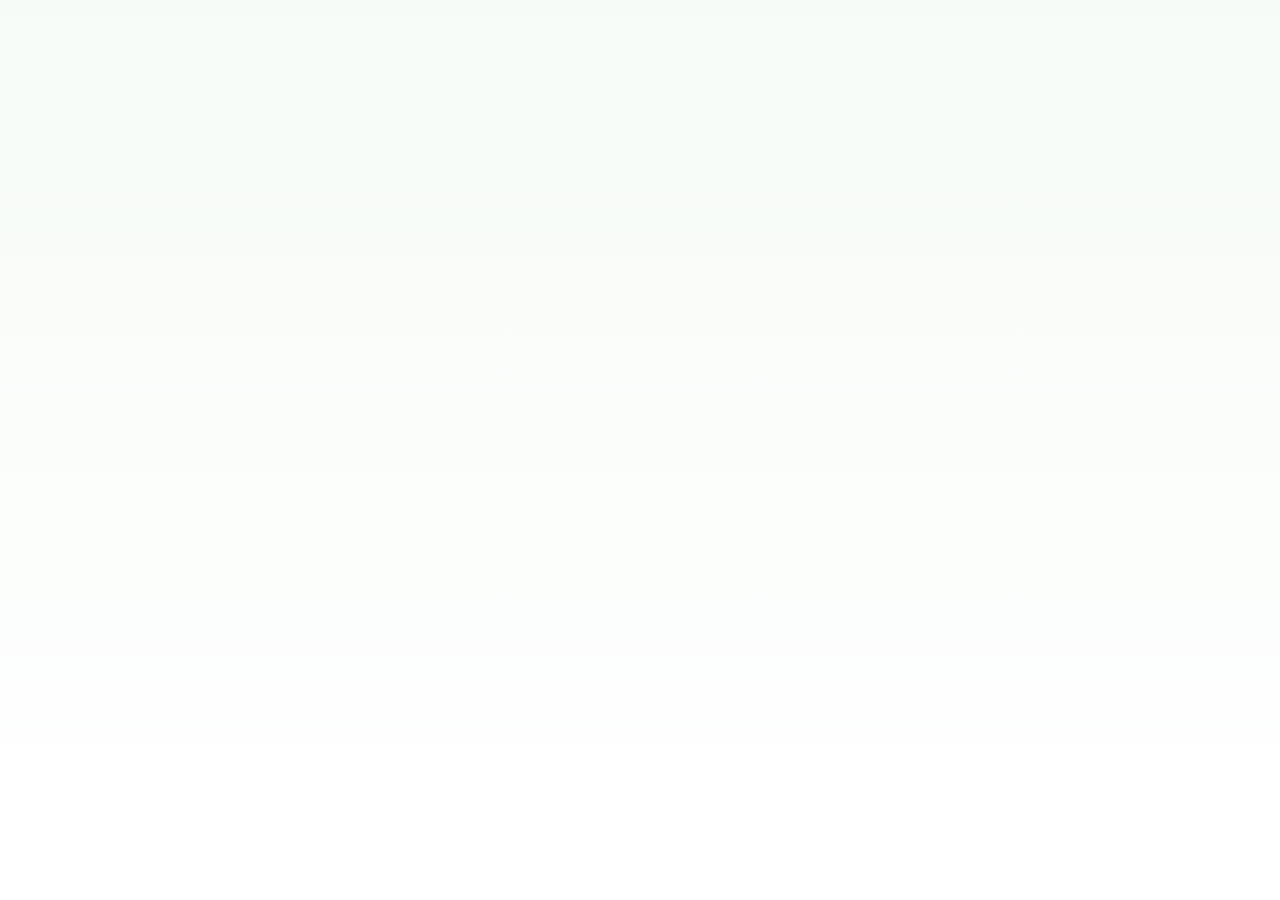
<file: cart.html>
<!doctype html>
<html lang="en">

<head>
    <meta charset="utf-8" />
    <meta name="viewport" content="width=device-width,initial-scale=1" />
    <title>Vitals Mart — Cart</title>
    <link rel="stylesheet" href="styles.css">
</head>

<body>
    <header>
        <div class="logo" aria-hidden="true">
            <img src="assets/logo/logo.png" alt="Vitals Mart" style="width:40px;height:40px">
            <span>Vitals Mart</span>
        </div>
        <nav>
            <a class="navlink" href="index.html">Home</a>
            <a class="navlink" href="shop.html">Shop</a>
            <a class="navlink active nav-cart" href="cart.html">
                <span class="cart-label">Cart</span>
                <span id="navCartCount" class="nav-bubble">0</span>
            </a>
            <a class="navlink" href="contact.html">Contact</a>
            <div class="nav-dropdown">
                <button class="navlink nav-btn" type="button">About Us ▾</button>
                <div class="nav-submenu">
                    <a href="our-team.html">Our Team</a>
                    <a href="about-azan.html">Azan</a>
                    <a href="about-husein.html">Husein</a>
                    <a href="about-clara.html">Clara</a>
                    <a href="about-abdullah.html">Abdullah</a>
                </div>
            </div>
            <a class="navlink nav-account" href="account.html">My Account</a>
        </nav>
    </header>

    <main class="section cart-page">
        <h2>Your Cart</h2>
        <div id="cartPage" class="cart-layout" aria-live="polite">
            <!-- content injected by app.js -->
        </div>
    </main>

    <footer class="site-footer">
        <div class="footer-benefits">
            <div class="benefit">
                <span class="benefit-icon">🚚</span>
                <div>
                    <div class="benefit-title">Free & Fast Shipping</div>
                    <div class="benefit-sub">Same-day dispatch on weekday orders over $100.</div>
                </div>
            </div>
            <div class="benefit">
                <span class="benefit-icon">💳</span>
                <div>
                    <div class="benefit-title">Secure Payment</div>
                    <div class="benefit-sub">Protected checkout with your preferred method.</div>
                </div>
            </div>
            <div class="benefit">
                <span class="benefit-icon">↩️</span>
                <div>
                    <div class="benefit-title">30-Day Guarantee</div>
                    <div class="benefit-sub">Easy returns or exchanges on unopened items.</div>
                </div>
            </div>
            <div class="benefit">
                <span class="benefit-icon">🎁</span>
                <div>
                    <div class="benefit-title">Member Discounts</div>
                    <div class="benefit-sub">Exclusive bundles and seasonal savings.</div>
                </div>
            </div>
        </div>

        <div class="footer-container">
            <div class="footer-main">
                <div class="footer-brand">
                    <div class="footer-logo">
                        <img src="assets/logo/logo.png" alt="Vitals Mart logo">
                        <span>Vitals Mart</span>
                    </div>
                    <p class="footer-intro">Vitals Mart delivers trusted medical supplies and wellness essentials across
                        Malaysia. We blend hospital-grade standards with everyday convenience.</p>
                    <ul class="footer-contact">
                        <li><span>📞</span>+60 10 377 7479</li>
                        <li><span>✉️</span><a href="mailto:support@vitalsmart.example">support@vitalsmart.example</a>
                        </li>
                        <li><span>📍</span>Sunway University, Jalan Universiti, Bandar Sunway,<br>47500 Subang Jaya,
                            Selangor, Malaysia</li>
                        <li><span>⏰</span>Hours: Mon–Fri, 9am–6pm MYT</li>
                    </ul>
                </div>

                <div class="footer-col">
                    <h4>Shop</h4>
                    <div class="footer-links">
                        <a href="index.html">Home</a>
                        <a href="shop.html">Shop</a>
                        <a href="cart.html">Cart</a>
                        <a href="contact.html">Contact</a>
                        <a href="account.html">My Account</a>
                    </div>
                </div>

                <div class="footer-col">
                    <h4>Company</h4>
                    <div class="footer-links">
                        <a href="our-team.html">Our Team</a>
                        <a href="about-azan.html">Azan</a>
                        <a href="about-husein.html">Husein</a>
                        <a href="about-clara.html">Clara</a>
                        <a href="about-abdullah.html">Abdullah</a>
                    </div>
                </div>

                <div class="footer-col">
                    <h4>Newsletter</h4>
                    <div class="footer-news">
                        <p>Get updates on new arrivals and offers.</p>
                        <input type="email" placeholder="Enter your email">
                        <button type="button">Submit Now</button>
                    </div>
                </div>
            </div>

            <div class="footer-bottom">
                <span>© 2025 Vitals Mart. All rights reserved.</span>
                <div class="footer-badges">
                    <span class="footer-tag">Secure checkout</span>
                    <span class="footer-tag">Quality assurance</span>
                    <span class="footer-tag">Local support</span>
                </div>
            </div>
        </div>
    </footer>

    <script src="app.js"></script>
</body>

</html>
</file>
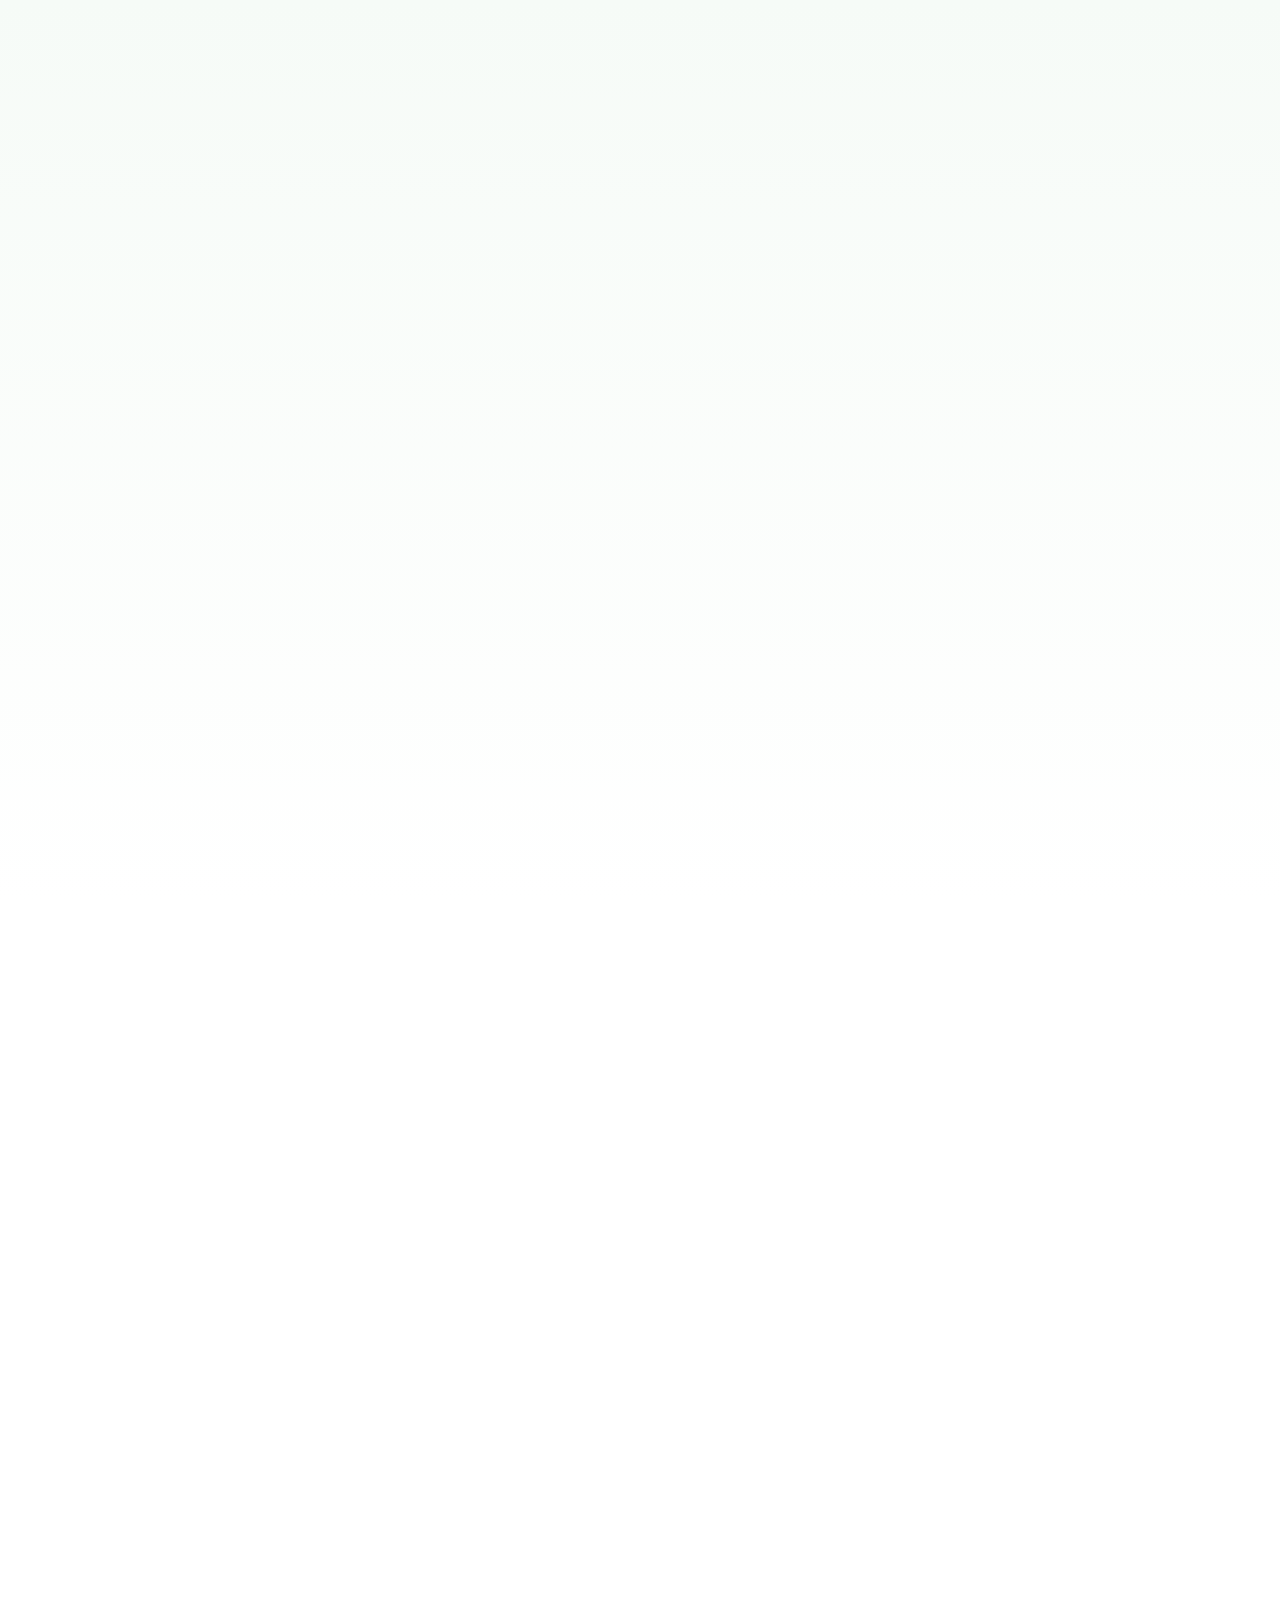
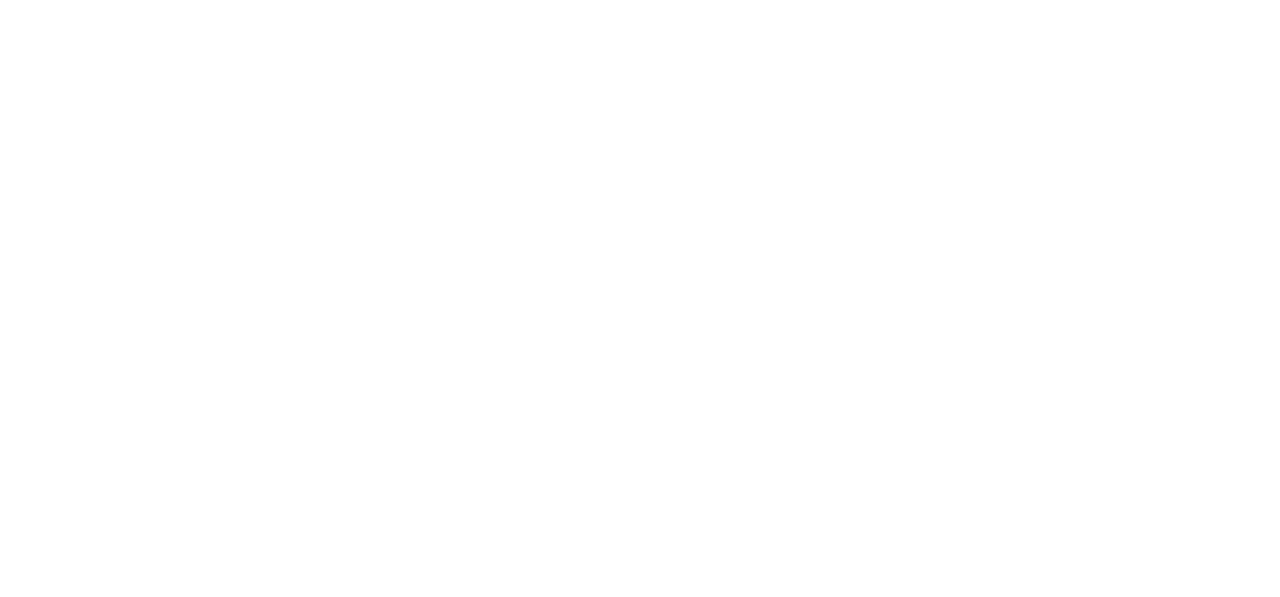
<file: contact.html>
<!doctype html>
<html lang="en">

<head>
    <meta charset="utf-8" />
    <meta name="viewport" content="width=device-width,initial-scale=1" />
    <title>Vitals Mart — Contact</title>
    <link rel="stylesheet" href="styles.css">
    <link rel="icon" href="assets/logo/logo.png" type="image/png">
</head>

<body>
    <header>
        <div class="logo" aria-hidden="true">
            <img src="assets/logo/logo.png" alt="Vitals Mart" style="width:40px;height:40px">
            <span>Vitals Mart</span>
        </div>
        <nav>
            <a class="navlink" href="index.html">Home</a>
            <a class="navlink" href="shop.html">Shop</a>
            <a class="navlink nav-cart" href="cart.html">
                <span class="cart-label">Cart</span>
                <span id="navCartCount" class="nav-bubble">0</span>
            </a>
            <a class="navlink active" href="contact.html">Contact</a>
            <div class="nav-dropdown">
                <button class="navlink nav-btn" type="button">About Us ▾</button>
                <div class="nav-submenu">
                    <a href="our-team.html">Our Team</a>
                    <a href="about-azan.html">Azan</a>
                    <a href="about-husein.html">Husein</a>
                    <a href="about-clara.html">Clara</a>
                    <a href="about-abdullah.html">Abdullah</a>
                </div>
            </div>
            <a class="navlink nav-account" href="account.html">My Account</a>
        </nav>
    </header>

    <main class="section contact-page">
        <section class="contact-hero">
            <div>
                <p class="muted">Home / Contact</p>
                <h2>Contact Us</h2>
                <p class="muted">We’re here to help. Reach out or visit us at Sunway University, Malaysia.</p>
            </div>
        </section>

        <section class="contact-grid">
            <div class="contact-map-card card">
                <iframe title="Map to Sunway University"
                    src="https://www.google.com/maps/embed?pb=!1m18!1m12!1m3!1d3984.0130810628336!2d101.6038392152739!3d3.067874697765867!2m3!1f0!2f0!3f0!3m2!1i1024!2i768!4f13.1!3m3!1m2!1s0x31cc4d76c9345679%3A0x67dd0a1e6c4c3278!2sSunway%20University!5e0!3m2!1sen!2smy!4v1700000000000!5m2!1sen!2smy"
                    allowfullscreen="" loading="lazy" referrerpolicy="no-referrer-when-downgrade"></iframe>
            </div>

            <div class="contact-info">
                <div class="contact-card card">
                    <p class="muted">Address</p>
                    <h3>Sunway University</h3>
                    <p>Jalan Universiti, Bandar Sunway<br>47500 Subang Jaya, Selangor, Malaysia</p>
                </div>
                <div class="contact-card card">
                    <p class="muted">Phone</p>
                    <h3>+60 10 377 7479</h3>
                    <p>Call us Mon–Fri, 9am–6pm MYT</p>
                </div>
                <div class="contact-card card">
                    <p class="muted">Email</p>
                    <h3>support@vitalsmart.example</h3>
                    <p>We reply within one business day.</p>
                </div>
            </div>
        </section>

        <section class="contact-form-panel card">
            <div>
                <p class="muted">Send us a message</p>
                <h3>Have any questions?</h3>
                <p class="muted">Share your details and we’ll get back to you soon.</p>
            </div>
            <form id="contactForm" class="contact-form" novalidate>
                <div id="contactBanner" class="form-banner error is-hidden"></div>
                <div class="form-grid">
                    <label>Full name
                        <input required name="name" placeholder="Your full name" />
                    </label>
                    <label>Email
                        <input required name="email" type="email" placeholder="you@example.com" />
                    </label>
                    <label>Phone (optional)
                        <div class="phone-row">
                            <select id="countryCode" name="countryCode" aria-label="Country code">
                                <option value="+1">+1 (US/CA)</option>
                                <option value="+44">+44 (UK)</option>
                                <option value="+60" selected>+60 (MY)</option>
                                <option value="+61">+61 (AU)</option>
                                <option value="+65">+65 (SG)</option>
                                <option value="+81">+81 (JP)</option>
                                <option value="+82">+82 (KR)</option>
                                <option value="+91">+91 (IN)</option>
                                <option value="+971">+971 (UAE)</option>
                            </select>
                            <input id="phone" name="phone" placeholder="10 377 7479" inputmode="numeric"
                                pattern="\d{4,15}" aria-describedby="phoneHelp" />
                        </div>
                        <small id="phoneHelp">Digits only; your country code will be prepended.</small>
                    </label>
                    <label>Subject
                        <input name="subject" placeholder="Order enquiry, partnership..." />
                    </label>
                </div>
                <label>Message
                    <textarea required name="message" rows="6" placeholder="How can we help?"></textarea>
                </label>
                <div class="form-actions">
                    <button class="cta" type="submit">Send message</button>
                    <button class="ghost" type="reset">Reset</button>
                </div>
            </form>
        </section>
    </main>

    <footer class="site-footer">
        <div class="footer-benefits">
            <div class="benefit">
                <span class="benefit-icon">🚚</span>
                <div>
                    <div class="benefit-title">Free & Fast Shipping</div>
                    <div class="benefit-sub">Same-day dispatch on weekday orders over $100.</div>
                </div>
            </div>
            <div class="benefit">
                <span class="benefit-icon">💳</span>
                <div>
                    <div class="benefit-title">Secure Payment</div>
                    <div class="benefit-sub">Protected checkout with your preferred method.</div>
                </div>
            </div>
            <div class="benefit">
                <span class="benefit-icon">↩️</span>
                <div>
                    <div class="benefit-title">30-Day Guarantee</div>
                    <div class="benefit-sub">Easy returns or exchanges on unopened items.</div>
                </div>
            </div>
            <div class="benefit">
                <span class="benefit-icon">🎁</span>
                <div>
                    <div class="benefit-title">Member Discounts</div>
                    <div class="benefit-sub">Exclusive bundles and seasonal savings.</div>
                </div>
            </div>
        </div>

        <div class="footer-container">
            <div class="footer-main">
                <div class="footer-brand">
                    <div class="footer-logo">
                        <img src="assets/logo/logo.png" alt="Vitals Mart logo">
                        <span>Vitals Mart</span>
                    </div>
                    <p class="footer-intro">Vitals Mart delivers trusted medical supplies and wellness essentials across
                        Malaysia. We blend hospital-grade standards with everyday convenience.</p>
                    <ul class="footer-contact">
                        <li><span>📞</span>+60 10 377 7479</li>
                        <li><span>✉️</span><a href="mailto:support@vitalsmart.example">support@vitalsmart.example</a>
                        </li>
                        <li><span>📍</span>Sunway University, Jalan Universiti, Bandar Sunway,<br>47500 Subang Jaya,
                            Selangor, Malaysia</li>
                        <li><span>⏰</span>Hours: Mon–Fri, 9am–6pm MYT</li>
                    </ul>
                </div>

                <div class="footer-col">
                    <h4>Shop</h4>
                    <div class="footer-links">
                        <a href="index.html">Home</a>
                        <a href="shop.html">Shop</a>
                        <a href="cart.html">Cart</a>
                        <a href="contact.html">Contact</a>
                        <a href="account.html">My Account</a>
                    </div>
                </div>

                <div class="footer-col">
                    <h4>Company</h4>
                    <div class="footer-links">
                        <a href="our-team.html">Our Team</a>
                        <a href="about-azan.html">Azan</a>
                        <a href="about-husein.html">Husein</a>
                        <a href="about-clara.html">Clara</a>
                        <a href="about-abdullah.html">Abdullah</a>
                    </div>
                </div>

                <div class="footer-col">
                    <h4>Newsletter</h4>
                    <div class="footer-news">
                        <p>Get updates on new arrivals and offers.</p>
                        <input type="email" placeholder="Enter your email">
                        <button type="button">Submit Now</button>
                    </div>
                </div>
            </div>

            <div class="footer-bottom">
                <span>© 2025 Vitals Mart. All rights reserved.</span>
                <div class="footer-badges">
                    <span class="footer-tag">Secure checkout</span>
                    <span class="footer-tag">Quality assurance</span>
                    <span class="footer-tag">Local support</span>
                </div>
            </div>
        </div>
    </footer>

    <script src="app.js"></script>
    <script>
        const contactForm = document.getElementById('contactForm');
        const contactBanner = document.getElementById('contactBanner');
        const phoneInput = document.getElementById('phone');
        const countryCodeSelect = document.getElementById('countryCode');

        phoneInput.addEventListener('input', () => {
            phoneInput.value = phoneInput.value.replace(/\D/g, '');
        });

        function validateEmail(val) {
            return /^[^\s@]+@[^\s@]+\.[^\s@]+$/.test(val.trim());
        }

        function validatePhone(val) {
            if (!val.trim()) return true; // optional
            return /^\d{4,15}$/.test(val.trim());
        }

        function clearContactErrors() {
            contactBanner.classList.add('is-hidden');
            contactBanner.textContent = '';
            contactForm.querySelectorAll('.form-error').forEach(el => el.remove());
            contactForm.querySelectorAll('.input-error').forEach(el => el.classList.remove('input-error'));
        }

        function setFieldError(input, message) {
            input.classList.add('input-error');
            const err = document.createElement('div');
            err.className = 'form-error';
            err.textContent = message;
            input.closest('label').appendChild(err);
        }

        contactForm.addEventListener('submit', function (e) {
            e.preventDefault();
            clearContactErrors();

            const data = Object.fromEntries(new FormData(contactForm).entries());
            const errors = [];

            if (!data.name || data.name.trim().length < 2) {
                errors.push('Please enter your full name.');
                setFieldError(contactForm.elements.name, 'Enter at least 2 characters.');
            }

            if (!data.email || !validateEmail(data.email)) {
                errors.push('Enter a valid email address.');
                setFieldError(contactForm.elements.email, 'Email format looks off.');
            }

            if (!validatePhone(data.phone || '')) {
                errors.push('Phone must be digits only (4-15).');
                setFieldError(contactForm.elements.phone, 'Digits only, 4-15 long.');
            }

            if (!data.message || data.message.trim().length < 10) {
                errors.push('Share a brief message (10+ characters).');
                setFieldError(contactForm.elements.message, 'Message should have a bit more detail.');
            }

            if (errors.length) {
                contactBanner.textContent = errors.join(' ');
                contactBanner.classList.remove('is-hidden');
                contactBanner.classList.remove('success');
                contactBanner.classList.add('error');
                return;
            }

            contactBanner.textContent = 'Message sent (demo). In production we would send this to our support inbox.';
            contactBanner.classList.remove('is-hidden', 'error');
            contactBanner.classList.add('success');
            contactForm.reset();
            countryCodeSelect.value = '+60';
        });
    </script>
</body>

</html>
</file>
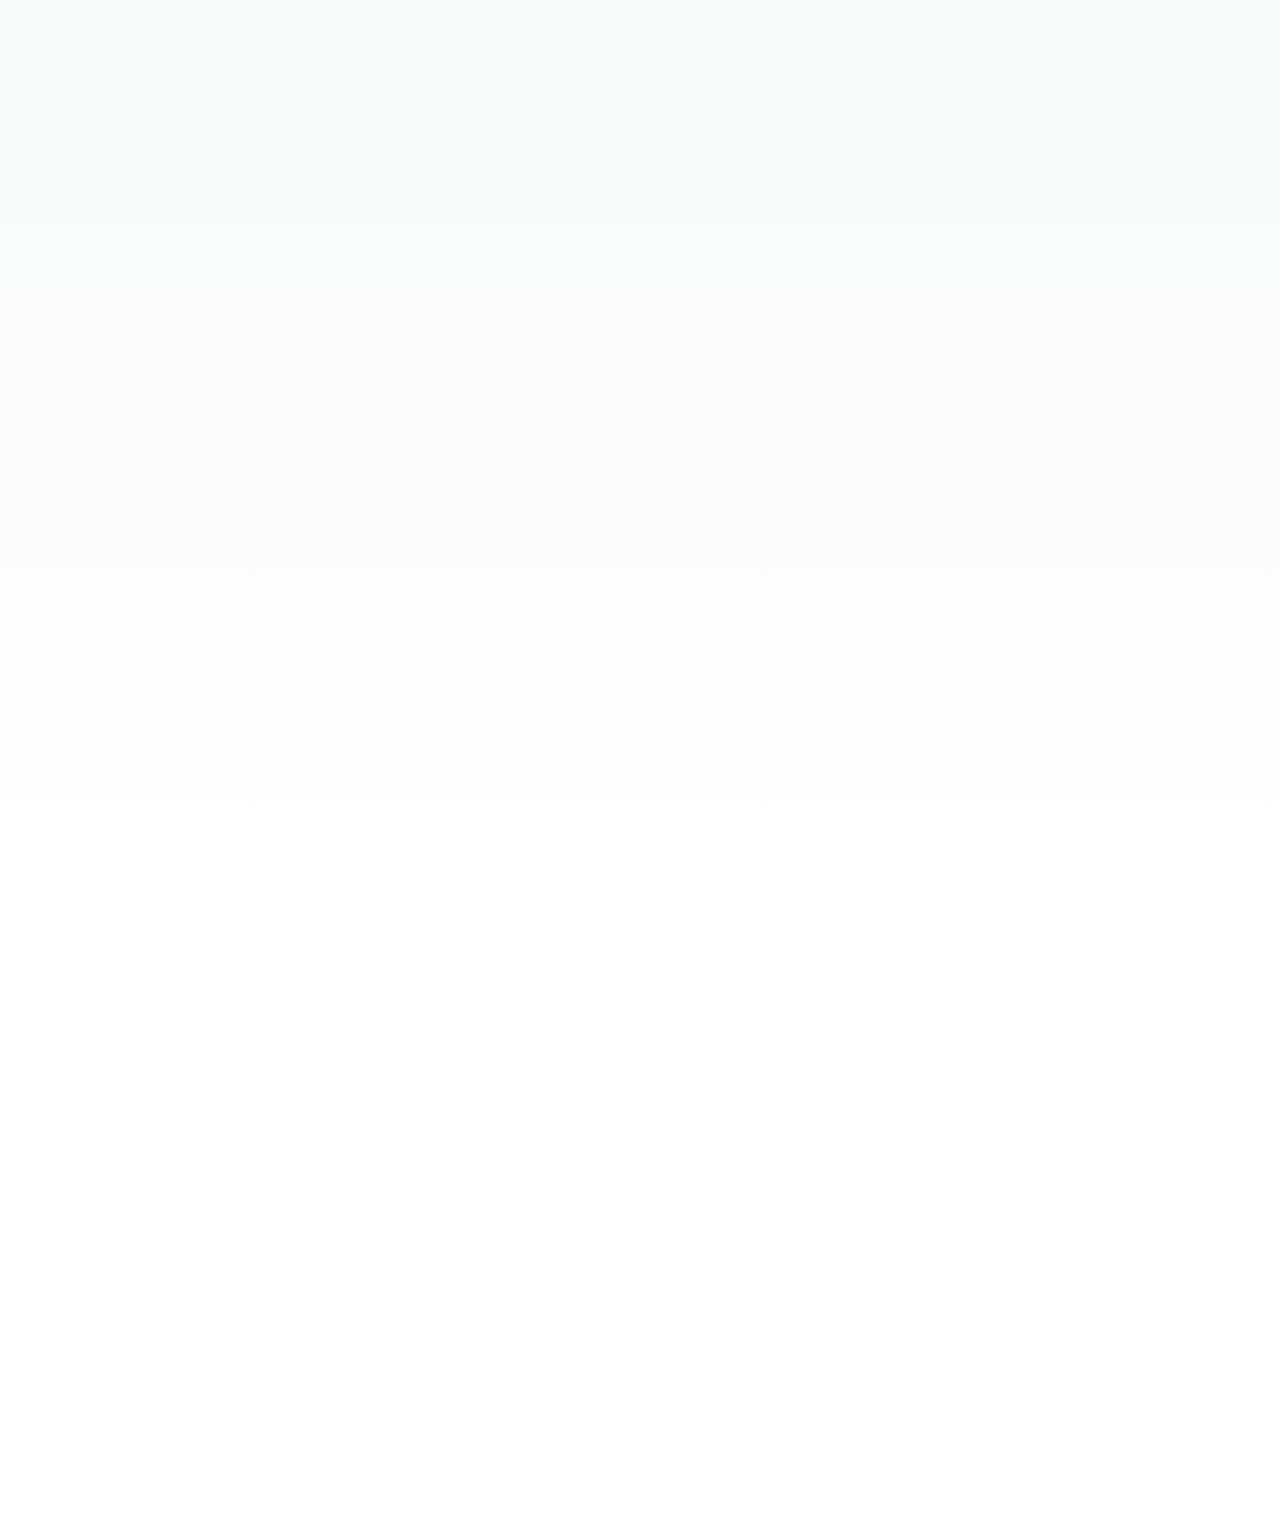
<file: our-team.html>
<!doctype html>
<html lang="en">

<head>
    <meta charset="utf-8" />
    <meta name="viewport" content="width=device-width,initial-scale=1" />
    <title>Vitals Mart — Our Team</title>
    <link rel="stylesheet" href="styles.css">
    <link rel="icon" href="assets/logo/logo.png" type="image/png">
</head>

<body>
    <header>
        <div class="logo" aria-hidden="true">
            <img src="assets/logo/logo.png" alt="Vitals Mart" style="width:40px;height:40px">
            <span>Vitals Mart</span>
        </div>
        <nav>
            <a class="navlink" href="index.html">Home</a>
            <a class="navlink" href="shop.html">Shop</a>
            <a class="navlink nav-cart" href="cart.html">
                <span class="cart-label">Cart</span>
                <span id="navCartCount" class="nav-bubble">0</span>
            </a>
            <a class="navlink" href="contact.html">Contact</a>
            <div class="nav-dropdown">
                <button class="navlink nav-btn" type="button">About Us ▾</button>
                <div class="nav-submenu">
                    <a href="our-team.html">Our Team</a>
                    <a href="about-azan.html">Azan</a>
                    <a href="about-husein.html">Husein</a>
                    <a href="about-clara.html">Clara</a>
                    <a href="about-abdullah.html">Abdullah</a>
                </div>
            </div>
            <a class="navlink nav-account" href="account.html">My Account</a>
        </nav>
    </header>

    <main class="section about-page">
        <section class="about-hero">
            <div class="about-hero-text">
                <p class="muted">Home / About Us</p>
                <h1 class="about-title">Our Team</h1>
                <p class="about-lead">A quick snapshot of the people who power Vitals Mart. Explore each profile for
                    the full story, skills, and contact details.</p>
                <div class="about-actions">
                    <a class="cta" href="contact.html">Work with us</a>
                    <a class="ghost" href="mailto:support@vitalsmart.example">Email the team</a>
                </div>
            </div>
            <div class="about-hero-img">
                <img src="assets/hero/hero-mask.png" alt="Vitals Mart team illustration">
            </div>
        </section>

        <section>
            <h2>Meet the people</h2>
            <p class="muted">Jump into any profile to see projects, tools, and ways to connect.</p>
            <div class="team-grid">
                <div class="team-card">
                    <h3>Azan</h3>
                    <div class="team-meta">Front End Developer</div>
                    <p>Focuses on polished, accessible interfaces and smooth user journeys.</p>
                    <div class="team-links">
                        <a class="cta" href="about-azan.html">View profile</a>
                    </div>
                </div>
                <div class="team-card">
                    <h3>Husein</h3>
                    <div class="team-meta">Developer</div>
                    <p>Builds reliable features and keeps the stack tidy with pragmatic decisions.</p>
                    <div class="team-links">
                        <a class="cta" href="about-husein.html">View profile</a>
                    </div>
                </div>
                <div class="team-card">
                    <h3>Clara</h3>
                    <div class="team-meta">Developer</div>
                    <p>Translates requirements into clear, maintainable code and documentation.</p>
                    <div class="team-links">
                        <a class="cta" href="about-clara.html">View profile</a>
                    </div>
                </div>
                <div class="team-card">
                    <h3>Abdullah</h3>
                    <div class="team-meta">Developer</div>
                    <p>Brings backend-minded rigor to shipping dependable experiences.</p>
                    <div class="team-links">
                        <a class="cta" href="about-abdullah.html">View profile</a>
                    </div>
                </div>
            </div>
        </section>
    </main>

    <footer class="site-footer">
        <div class="footer-benefits">
            <div class="benefit">
                <span class="benefit-icon">🚚</span>
                <div>
                    <div class="benefit-title">Free & Fast Shipping</div>
                    <div class="benefit-sub">Same-day dispatch on weekday orders over $100.</div>
                </div>
            </div>
            <div class="benefit">
                <span class="benefit-icon">💳</span>
                <div>
                    <div class="benefit-title">Secure Payment</div>
                    <div class="benefit-sub">Protected checkout with your preferred method.</div>
                </div>
            </div>
            <div class="benefit">
                <span class="benefit-icon">↩️</span>
                <div>
                    <div class="benefit-title">30-Day Guarantee</div>
                    <div class="benefit-sub">Easy returns or exchanges on unopened items.</div>
                </div>
            </div>
            <div class="benefit">
                <span class="benefit-icon">🎁</span>
                <div>
                    <div class="benefit-title">Member Discounts</div>
                    <div class="benefit-sub">Exclusive bundles and seasonal savings.</div>
                </div>
            </div>
        </div>

        <div class="footer-container">
            <div class="footer-main">
                <div class="footer-brand">
                    <div class="footer-logo">
                        <img src="assets/logo/logo.png" alt="Vitals Mart logo">
                        <span>Vitals Mart</span>
                    </div>
                    <p class="footer-intro">Vitals Mart delivers trusted medical supplies and wellness essentials across
                        Malaysia. We blend hospital-grade standards with everyday convenience.</p>
                    <ul class="footer-contact">
                        <li><span>📞</span>+60 10 377 7479</li>
                        <li><span>✉️</span><a href="mailto:support@vitalsmart.example">support@vitalsmart.example</a>
                        </li>
                        <li><span>📍</span>Sunway University, Jalan Universiti, Bandar Sunway,<br>47500 Subang Jaya,
                            Selangor, Malaysia</li>
                        <li><span>⏰</span>Hours: Mon–Fri, 9am–6pm MYT</li>
                    </ul>
                </div>

                <div class="footer-col">
                    <h4>Shop</h4>
                    <div class="footer-links">
                        <a href="index.html">Home</a>
                        <a href="shop.html">Shop</a>
                        <a href="cart.html">Cart</a>
                        <a href="contact.html">Contact</a>
                        <a href="account.html">My Account</a>
                    </div>
                </div>

                <div class="footer-col">
                    <h4>Company</h4>
                    <div class="footer-links">
                        <a href="our-team.html">Our Team</a>
                        <a href="about-azan.html">Azan</a>
                        <a href="about-husein.html">Husein</a>
                        <a href="about-clara.html">Clara</a>
                        <a href="about-abdullah.html">Abdullah</a>
                    </div>
                </div>

                <div class="footer-col">
                    <h4>Newsletter</h4>
                    <div class="footer-news">
                        <p>Get updates on new arrivals and offers.</p>
                        <input type="email" placeholder="Enter your email">
                        <button type="button">Submit Now</button>
                    </div>
                </div>
            </div>

            <div class="footer-bottom">
                <span>© 2025 Vitals Mart. All rights reserved.</span>
                <div class="footer-badges">
                    <span class="footer-tag">Secure checkout</span>
                    <span class="footer-tag">Quality assurance</span>
                    <span class="footer-tag">Local support</span>
                </div>
            </div>
        </div>
    </footer>

    <script src="app.js"></script>
</body>

</html>
</file>
<file: styles.css>
@import url('https://fonts.googleapis.com/css2?family=Poppins:wght@500;600;700;800&display=swap');

:root {
    --bg: #f6fbf7;
    --accent: #2f6b3f;
    --accent-2: #58a06b;
    --muted: #62706a;
    --card: #ffffff;
    --radius: 14px;
    --shadow: 0 10px 32px rgba(15, 23, 42, 0.08);
}

/* RESET */
* {
    box-sizing: border-box
}


h1,
h2,
h3,
h4,
h5,
h6 {
    font-family: 'Poppins', "Segoe UI", Roboto, Arial, sans-serif;
    font-weight: 700;
}

html,
body {
    height: 100%;
    overflow-x: hidden;
}

img {
    max-width: 100%;
    height: auto;
}

a {
    color: inherit;
    text-decoration: none;
}

body {
    margin: 0;
    font-family: 'Poppins', "Segoe UI", Roboto, Arial, sans-serif;
    background: linear-gradient(180deg, var(--bg), #ffffff);
    color: #143021;
    display: flex;
    flex-direction: column;
    min-height: 100vh;
    opacity: 0;
    animation: pageIn .35s ease forwards;
}

main {
    flex: 1 0 auto;
}

@keyframes pageIn {
    to {
        opacity: 1;
    }
}

.promo {
    background: linear-gradient(135deg, var(--accent), var(--accent-2));
    color: white;
    padding: 8px;
    text-align: center;
    font-size: 13px;
    font-weight: 700;
}

/* CONTACT PAGE */
.contact-page {
    padding-top: 24px;
    padding-bottom: 64px;
}

.contact-hero {
    margin-bottom: 24px;
}

.contact-hero h2 {
    margin: 6px 0;
    font-size: 32px;
}

.contact-grid {
    display: grid;
    grid-template-columns: 1.3fr 0.7fr;
    gap: 20px;
    margin-bottom: 24px;
}

.contact-map-card iframe {
    width: 100%;
    height: 380px;
    border: 0;
    border-radius: 14px;
}

.contact-info {
    display: grid;
    gap: 12px;
}

.contact-card {
    padding: 16px;
}

.contact-card h3 {
    margin: 4px 0 6px;
}

.contact-form-panel {
    padding: 20px;
    display: grid;
    gap: 16px;
}

.contact-form {
    display: grid;
    gap: 14px;
}

.form-grid {
    display: grid;
    grid-template-columns: repeat(2, minmax(0, 1fr));
    gap: 12px;
}

.contact-form label {
    display: grid;
    gap: 6px;
    font-weight: 600;
    color: #1f2733;
}

.contact-form input,
.contact-form textarea {
    padding: 10px 12px;
    border-radius: 10px;
    border: 1px solid #dfe4ee;
    font-family: inherit;
}

.phone-row {
    display: flex;
    gap: 10px;
    align-items: center;
}

.phone-row select {
    padding: 10px 12px;
    border-radius: 10px;
    border: 1px solid #dfe4ee;
    background: #ffffff;
    font-family: inherit;
    min-width: 110px;
}

.form-actions {
    display: flex;
    gap: 10px;
    align-items: center;
}

.input-error {
    border-color: #e76f51 !important;
    background: #fff6f3;
}

.form-error {
    color: #c0341d;
    font-size: 13px;
    margin-top: 4px;
}

.form-banner {
    padding: 12px 14px;
    border-radius: 10px;
    font-weight: 700;
    display: flex;
    gap: 10px;
    align-items: center;
}

.form-banner.error {
    background: #fff3f0;
    color: #b42318;
    border: 1px solid #f3c7be;
}

.form-banner.success {
    background: #effaf3;
    color: #1f7a46;
    border: 1px solid #bde4cc;
}

@media (max-width: 960px) {
    .contact-grid {
        grid-template-columns: 1fr;
    }

    .form-grid {
        grid-template-columns: 1fr;
    }
}

.cart-page {
    padding-top: 28px;
}

.cart-layout {
    display: grid;
    grid-template-columns: 1.5fr 1fr;
    gap: 24px;
    align-items: start;
}

.cart-items {
    display: flex;
    flex-direction: column;
    gap: 12px;
}

.cart-item {
    display: flex;
    justify-content: space-between;
    gap: 12px;
    align-items: center;
}

.cart-item-left {
    display: flex;
    gap: 12px;
    align-items: center;
    flex: 1;
}

.cart-item-info {
    display: flex;
    flex-direction: column;
    gap: 6px;
}

.cart-item-title {
    font-weight: 800;
    color: #143021;
}

.cart-item-price {
    font-weight: 800;
    color: #143021;
    min-width: 88px;
    text-align: right;
}

.cart-qty {
    display: flex;
    gap: 8px;
    align-items: center;
}

.cart-qty input[type="number"] {
    width: 72px;
    padding: 8px;
    border-radius: 10px;
    border: 1px solid #dfe4ee;
}

.cart-summary {
    position: sticky;
    top: 90px;
    display: flex;
    flex-direction: column;
    gap: 10px;
}

.cart-summary h3 {
    margin: 0;
}

.sum-row {
    display: flex;
    justify-content: space-between;
    color: #1f2733;
    font-weight: 600;
}

.sum-row.total {
    font-size: 18px;
    font-weight: 800;
    margin-top: 4px;
}

.pay-methods {
    display: flex;
    flex-wrap: wrap;
    gap: 8px;
    margin: 6px 0 4px;
}

.pay-badge {
    padding: 8px 12px;
    border-radius: 12px;
    background: #f1f6f2;
    border: 1px solid #d7e4da;
    color: #1f3b2a;
    font-weight: 700;
    font-size: 13px;
}

.cart-empty {
    text-align: center;
}

.ghost.danger {
    border-color: rgba(208, 61, 61, 0.2);
    color: #c63535;
}

.miniimg img {
    width: 56px;
    height: 56px;
    object-fit: cover;
    border-radius: 12px;
    background: #f4fbf6;
}

@media (max-width: 900px) {
    .cart-layout {
        grid-template-columns: 1fr;
    }

    .cart-summary {
        position: static;
    }
}

/* HEADER */
header {
    display: flex;
    align-items: center;
    gap: 20px;
    padding: 16px 28px;
    position: sticky;
    top: 0;
    z-index: 50;
    background: rgba(255, 255, 255, 0.85);
    backdrop-filter: blur(10px);
    border-bottom: 1px solid #e7efe8;
}

.logo {
    font-weight: 800;
    font-size: 18px;
    color: var(--accent);
    display: flex;
    gap: 10px;
    align-items: center;
}

nav {
    display: flex;
    gap: 18px;
    align-items: center;
    flex: 1;
}

.nav-toggle {
    display: none;
    flex-direction: column;
    justify-content: center;
    gap: 5px;
    width: 44px;
    height: 44px;
    border: 1px solid #dfe4ee;
    border-radius: 12px;
    background: #ffffff;
    padding: 10px;
    cursor: pointer;
}

.nav-toggle span {
    display: block;
    height: 3px;
    background: #143021;
    border-radius: 999px;
}

.mobile-menu {
    position: sticky;
    top: 72px;
    margin: 0 12px 16px;
    padding: 12px 14px;
    border: 1px solid #e7efe8;
    border-radius: 14px;
    background: #ffffff;
    box-shadow: 0 12px 28px rgba(15, 23, 42, 0.08);
    display: grid;
    gap: 10px;
    z-index: 49;
}

.mobile-menu[hidden] {
    display: none !important;
}

.mobile-menu a {
    font-weight: 700;
    color: #143021;
    padding: 8px 6px;
    border-radius: 10px;
}

.mobile-menu a:hover {
    background: #e8f5ed;
}

.mobile-subhead {
    margin-top: 4px;
    font-size: 13px;
    font-weight: 700;
    color: #6b7280;
    text-transform: uppercase;
    letter-spacing: 0.02em;
}

.nav-dropdown {
    position: relative;
}

.nav-btn {
    background: none;
    border: none;
    padding: 8px 4px;
    font: inherit;
    font-weight: 700;
    color: #184428;
    cursor: pointer;
}

.nav-submenu {
    position: absolute;
    top: calc(100% + 8px);
    left: 0;
    display: grid;
    gap: 6px;
    padding: 10px 12px;
    min-width: 160px;
    background: #ffffff;
    border: 1px solid #e7efe8;
    border-radius: 12px;
    box-shadow: 0 12px 28px rgba(15, 23, 42, 0.12);
    opacity: 0;
    pointer-events: none;
    transform: translateY(-6px);
    transition: opacity .16s ease, transform .16s ease;
    z-index: 20;
}

.nav-submenu a {
    padding: 6px 8px;
    border-radius: 8px;
    font-weight: 700;
    color: #184428;
}

.nav-submenu a:hover {
    background: #e8f5ed;
    color: var(--accent);
}

.nav-dropdown:hover .nav-submenu,
.nav-dropdown:focus-within .nav-submenu {
    opacity: 1;
    pointer-events: auto;
    transform: translateY(0);
}

.navlink {
    font-weight: 700;
    position: relative;
    padding: 8px 4px;
    color: #184428;
    letter-spacing: -0.01em;
}

.navlink::after {
    content: "";
    position: absolute;
    left: 8px;
    right: 8px;
    bottom: 0;
    height: 2px;
    background: linear-gradient(135deg, var(--accent), var(--accent-2));
    transform: scaleX(0);
    opacity: 0;
    transform-origin: center;
    transition: transform .2s ease, opacity .2s ease;
    border-radius: 2px;
}

.navlink:hover,
.navlink.active {
    color: var(--accent);
}

.navlink:hover::after,
.navlink.active::after {
    transform: scaleX(1);
    opacity: 1;
}

.nav-account {
    margin-left: auto;
    padding: 10px 12px;
    border: 1px solid #dfe4ee;
    border-radius: 12px;
    background: #f4fbf6;
}

.nav-account:hover,
.nav-account.active {
    background: #e8f5ed;
}

.nav-cart {
    display: inline-flex;
    gap: 8px;
    align-items: center;
}

.nav-bubble {
    background: var(--accent);
    color: white;
    padding: 2px 8px;
    border-radius: 999px;
    font-size: 12px;
    line-height: 1.3;
}

/* LAYOUT */
.section {
    padding: 40px 28px
}

.muted {
    color: var(--muted)
}

/* HERO */
.hero {
    position: relative;
    display: grid;
    grid-template-columns: 1fr 360px;
    gap: 24px;
    padding: 40px min(6vw, 22px);
    width: min(1200px, 100%);
    margin: 0 auto;
    overflow: hidden;
    min-height: 360px;
}

.hero-left {
    position: relative;
    background:
        radial-gradient(circle at 20% 30%, rgba(255, 255, 255, 0.9), transparent 60%),
        linear-gradient(135deg, #e5f5ea, #f0fff4);
    border-radius: var(--radius);
    padding: 46px;
    overflow: hidden;
}

/* BIG FLOATING MASK IMAGE */
.hero-left img {
    position: absolute;
    right: -40px;
    top: 55%;
    transform: translateY(-50%) rotate(-4deg);
    width: 520px;
    max-width: none;
    max-height: 380px;
    object-fit: contain;
    filter: drop-shadow(0 30px 60px rgba(0, 0, 0, 0.12));
    pointer-events: none;
}

.badge {
    background: linear-gradient(135deg, var(--accent), var(--accent-2));
    padding: 6px 12px;
    border-radius: 999px;
    font-weight: 700;
    color: #fff;
    display: inline-block;
    margin-bottom: 14px;
}

.hero-title {
    font-family: 'Poppins', "Segoe UI", sans-serif;
    font-size: 42px;
    font-weight: 800;
    line-height: 1.15;
    margin: 10px 0;
    color: #1f3b2a;
}

.hero-sub {
    max-width: 420px;
    margin-bottom: 18px;
    color: var(--muted);
}

.price-row {
    display: flex;
    gap: 12px;
    align-items: center;
    margin-bottom: 22px;
}

.price-row .price {
    font-size: 22px;
    font-weight: 700;
}

.price-row del {
    color: var(--muted);
}

/* CTA */
.cta {
    background: linear-gradient(135deg, var(--accent), var(--accent-2));
    color: white;
    padding: 12px 20px;
    border-radius: 999px;
    font-weight: 700;
    border: none;
    cursor: pointer;
    box-shadow: 0 14px 36px rgba(47, 107, 63, 0.28);
    transition: .25s ease;
}

.cta:hover {
    transform: translateY(-4px)
}

.ghost {
    background: transparent;
    border: 1px solid rgba(0, 0, 0, 0.08);
    padding: 10px 14px;
    border-radius: 999px;
}

/* HERO RIGHT CARD */
.hero-right {
    background: linear-gradient(180deg, #e8f9ef, #f3fff7);
    border-radius: var(--radius);
    padding: 36px 28px;
    text-align: center;
}

.hero-right img {
    width: 220px;
    margin: 18px auto;
    filter: drop-shadow(0 22px 44px rgba(0, 0, 0, 0.14));
}

.hero-offer {
    display: grid;
    gap: 10px;
    margin-top: 14px;
    justify-items: center;
}

.hero-offer .cta {
    margin-top: 4px;
}

/* CATEGORIES */
.cat-row {
    display: flex;
    gap: 16px;
    flex-wrap: wrap;
}

.featured-wrap {
    text-align: center;
    display: grid;
    gap: 28px;
    max-width: 1200px;
    width: 100%;
    margin: 0 auto;
    padding-inline: min(6vw, 22px);
}

.feat-grid {
    display: grid;
    grid-template-columns: repeat(auto-fit, minmax(160px, 1fr));
    gap: 16px;
    max-width: 1080px;
    margin: 0 auto;
    width: 100%;
}

.feat-card {
    background: #ffffff;
    border: 1px solid #e9f2ec;
    border-radius: 16px;
    padding: 18px 12px;
    display: grid;
    gap: 6px;
    justify-items: center;
    box-shadow: 0 10px 28px rgba(15, 23, 42, 0.08);
    transition: transform .16s ease, box-shadow .16s ease;
}

.feat-card:hover {
    transform: translateY(-4px);
    box-shadow: 0 14px 36px rgba(15, 23, 42, 0.12);
}

.feat-icon {
    width: 80px;
    height: 80px;
    border-radius: 18px;
    background: #ffffff;
    display: grid;
    place-items: center;
    border: 1px solid #dfe9e2;
    box-shadow: 0 12px 32px rgba(15, 23, 42, 0.08);
}

.feat-icon img {
    width: 48px;
    height: 48px;
    object-fit: contain;
}

.feat-name {
    font-weight: 800;
    color: #1f2937;
}

.feat-count {
    color: #6b7280;
    font-size: 13px;
}

.promo-row {
    display: grid;
    grid-template-columns: repeat(auto-fit, minmax(240px, 1fr));
    gap: 16px;
    width: 100%;
}

.promo-card {
    position: relative;
    border-radius: 18px;
    padding: 18px;
    color: #0f172a;
    min-height: 180px;
    overflow: hidden;
    display: grid;
    grid-template-columns: 1fr auto;
    align-items: center;
    gap: 10px;
}

.promo-card .muted {
    color: rgba(255, 255, 255, 0.9);
}

.promo-card.deep {
    background: linear-gradient(135deg, #0f3fa4, #1f62ff);
    color: #ffffff;
}

.promo-card.amber {
    background: linear-gradient(135deg, #f7a14b, #e77e2a);
    color: #ffffff;
}

.promo-card.coral {
    background: linear-gradient(135deg, #f05a54, #f87a5e);
    color: #ffffff;
}

.promo-pill {
    display: inline-block;
    background: rgba(255, 255, 255, 0.18);
    padding: 4px 10px;
    border-radius: 999px;
    font-weight: 700;
    font-size: 12px;
}

.promo-title {
    font-size: 18px;
    font-weight: 800;
}

.promo-img {
    width: 120px;
    height: 120px;
    object-fit: contain;
    filter: drop-shadow(0 16px 24px rgba(0, 0, 0, 0.25));
}

.cta.small {
    padding: 8px 14px;
    font-size: 13px;
    box-shadow: none;
}

.pop-tabs {
    display: flex;
    gap: 12px;
    justify-content: center;
    align-items: center;
    flex-wrap: wrap;
    margin-bottom: 12px;
}

.tab {
    padding: 8px 14px;
    border-radius: 999px;
    border: 1px solid #e5e7eb;
    font-weight: 700;
    color: #374151;
}

.tab.active {
    border-color: var(--accent);
    color: var(--accent);
    background: #e8f5ed;
}

.pop-grid {
    display: grid;
    grid-template-columns: repeat(auto-fit, minmax(200px, 1fr));
    gap: 16px;
    width: 100%;
}

.pop-card {
    background: #ffffff;
    border: 1px solid #eef2f7;
    border-radius: 16px;
    padding: 14px;
    box-shadow: 0 10px 24px rgba(15, 23, 42, 0.08);
    position: relative;
    display: grid;
    gap: 8px;
    justify-items: center;
    text-align: center;
}

.pop-card img {
    width: 120px;
    height: 120px;
    object-fit: contain;
}

.add-mini {
    margin-top: 6px;
    padding: 8px 12px;
    border-radius: 10px;
    border: 1px solid #e5e7eb;
    background: #0f9d58;
    color: #ffffff;
    font-weight: 700;
    cursor: pointer;
    transition: transform .12s ease, box-shadow .12s ease;
    box-shadow: 0 10px 18px rgba(15, 23, 42, 0.12);
}

.add-mini:hover {
    transform: translateY(-1px);
    box-shadow: 0 14px 24px rgba(15, 23, 42, 0.16);
}

.pop-title {
    font-weight: 800;
    color: #111827;
}

.pop-price {
    font-weight: 800;
    color: var(--accent);
}

.pop-card .badge {
    position: absolute;
    top: 10px;
    left: 10px;
    padding: 4px 8px;
    border-radius: 8px;
    font-size: 12px;
    font-weight: 700;
    color: #ffffff;
}

.pop-card .badge.gray {
    background: #6b7280;
    left: auto;
    right: 10px;
}

.pop-card .badge.blue {
    background: #2563eb;
}

.pop-card .badge.orange {
    background: #f97316;
}

.pop-card .badge.gold {
    background: #f59e0b;
}

.cat {
    background: var(--card);
    padding: 14px 18px;
    border-radius: var(--radius);
    display: flex;
    gap: 14px;
    align-items: center;
    box-shadow: var(--shadow);
    transition: .25s ease;
}

.cat img {
    width: 42px;
    height: 42px;
    object-fit: contain;
}

.cat:hover {
    transform: translateY(-6px);
}

/* FOOTER */
footer {
    padding: 28px;
    text-align: center;
    font-size: 13px;
    color: var(--muted);
}

/* ABOUT PAGES */
.about-page {
    max-width: 1100px;
    margin: 0 auto;
    display: grid;
    gap: 28px;
}

.about-hero {
    display: grid;
    grid-template-columns: 1.1fr 0.9fr;
    gap: 24px;
    align-items: center;
}

.about-hero-img {
    justify-self: end;
}

.about-hero-text {
    display: grid;
    gap: 12px;
}

.about-title {
    margin: 0;
    font-size: 36px;
}

.about-lead {
    margin: 0;
    line-height: 1.6;
    color: #1f2937;
}

.about-tags {
    display: flex;
    flex-wrap: wrap;
    gap: 8px;
}

.tag {
    display: inline-block;
    padding: 6px 10px;
    border-radius: 999px;
    background: #e8f5ed;
    color: #1f3b2a;
    font-weight: 700;
    font-size: 13px;
    border: 1px solid #d4e6d9;
}

.about-actions {
    display: flex;
    gap: 10px;
    flex-wrap: wrap;
}

.about-hero-img img {
    width: 100%;
    max-width: 380px;
    border-radius: 20px;
    object-fit: cover;
    box-shadow: 0 22px 50px rgba(15, 23, 42, 0.2);
    border: 4px solid #ffffff;
}

.azan-portrait img {
    transform: translateX(10px);
}

.about-grid {
    display: grid;
    grid-template-columns: repeat(auto-fit, minmax(260px, 1fr));
    gap: 16px;
}

.about-card {
    background: #ffffff;
    border: 1px solid #e7efe8;
    border-radius: 16px;
    padding: 16px;
    box-shadow: 0 12px 32px rgba(15, 23, 42, 0.08);
    display: grid;
    gap: 10px;
}

.about-card h3 {
    margin: 0;
}

.about-list {
    margin: 0;
    padding-left: 18px;
    display: grid;
    gap: 8px;
    color: #1f2733;
}

.team-grid {
    display: grid;
    grid-template-columns: repeat(auto-fit, minmax(240px, 1fr));
    gap: 16px;
}

.team-card {
    background: #ffffff;
    border: 1px solid #e7efe8;
    border-radius: 16px;
    padding: 16px;
    box-shadow: 0 12px 32px rgba(15, 23, 42, 0.08);
    display: grid;
    gap: 8px;
}

.team-card h3 {
    margin: 0;
}

.team-meta {
    color: #6b7280;
    font-size: 14px;
}

.team-links {
    display: flex;
    gap: 10px;
    flex-wrap: wrap;
}

.skill-list {
    display: flex;
    flex-wrap: wrap;
    gap: 8px;
}

.about-page-husein {
    gap: -22px;
}



.about-page-husein .about-grid {
    gap: 16px;
}

.about-page-husein .about-card {
    padding: 12px 16px;
    gap: 10px;
}



.about-page-husein .about-list {
    gap: 4px;
    line-height: 1.5;
    padding-left: 16px;
}


.about-page-husein .skill-list {
    gap: 8px;
    margin-top: -20px;
}

.about-page-husein .about-card p {
    margin: 0;
    line-height: 1.65;
}

@media (max-width: 820px) {
    .about-hero {
        grid-template-columns: 1fr;
        text-align: left;
    }

    .about-hero-img {
        justify-self: center;
    }

    .azan-portrait img {
        transform: none;
    }
}

/* RESPONSIVE */
@media (max-width:1100px) {
    .hero {
        grid-template-columns: 1fr
    }

    .hero-left img {
        position: relative;
        right: auto;
        top: auto;
        transform: none;
        margin-top: 24px;
        width: 100%;
    }
}

@media (max-width:760px) {
    header {
        padding: 12px 16px;
    }

    .section {
        padding: 26px 14px;
    }

    nav {
        display: none
    }

    .nav-toggle {
        display: inline-flex;
        margin-left: auto;
    }

    .hero {
        grid-template-columns: 1fr;
        padding: 12px 10px;
        gap: 14px;
        min-height: auto;
        width: 100%;
        margin: 0 auto;
    }

    .hero-left,
    .hero-right {
        width: 100%;
        max-width: 420px;
        margin: 0 auto;
        border-radius: 14px;
        padding: 16px 14px;
    }

    .hero-left {
        text-align: left;
        min-height: auto;
    }

    .hero-title {
        font-size: 30px;
        line-height: 1.2;
        margin: 8px 0;
    }

    .hero-sub {
        max-width: none;
        margin-bottom: 14px;
    }

    .hero-left .hero-media img,
    .hero-left img {
        position: static;
        transform: none;
        width: min(260px, 84vw);
        max-height: 190px;
        margin: 12px auto 0;
        display: block;
    }

    .hero-right {
        margin: 0 auto;
    }

    .feat-grid {
        grid-template-columns: repeat(auto-fit, minmax(140px, 1fr));
        gap: 12px;
        width: 100%;
        padding: 0 6px;
    }

    .promo-row {
        grid-template-columns: 1fr;
        gap: 12px;
    }

    .promo-card {
        grid-template-columns: 1fr;
        justify-items: start;
    }

    .pop-tabs {
        justify-content: flex-start;
        padding: 0 6px;
    }

    .pop-grid {
        grid-template-columns: repeat(auto-fit, minmax(150px, 1fr));
        gap: 12px;
    }
}

@media (max-width: 640px) {
    .featured-wrap {
        padding-inline: 12px;
    }

    .footer-benefits {
        grid-template-columns: 1fr;
        padding: 16px 14px;
    }

    .footer-container {
        padding: 0 14px 24px;
    }

    .footer-main {
        grid-template-columns: 1fr;
        gap: 16px;
    }

    .footer-bottom {
        flex-direction: column;
        gap: 10px;
        align-items: flex-start;
    }

    .feat-grid {
        grid-template-columns: 1fr;
    }

    .promo-row {
        grid-template-columns: 1fr;
    }

    .pop-grid {
        grid-template-columns: 1fr;
    }
}

/* ============================= */
/* HERO SIZE & IMAGE FIX PATCH */
/* ============================= */

/* 1️⃣ Reduce overall hero height */

.hero {
    padding: 32px 28px;
}

/* Hero entry animations */
.hero-left {
    opacity: 0;
    transform: translateY(24px);
    animation: heroTextIn .7s ease forwards .05s;
}

.hero-right {
    opacity: 0;
    transform: translateX(32px);
    animation: heroImgIn .8s ease forwards .15s;
}

.hero-left .hero-media img {
    opacity: 0;
    transform: translateX(-28px) scale(0.96) rotate(-6deg);
    animation: heroMaskIn .85s ease forwards .12s;
}

@keyframes heroTextIn {
    to {
        opacity: 1;
        transform: translateY(0);
    }
}

@keyframes heroImgIn {
    to {
        opacity: 1;
        transform: translateX(0);
    }
}

@keyframes heroMaskIn {
    to {
        opacity: 1;
        transform: translateX(0) scale(1) rotate(-6deg);
    }
}

.hero-left {
    min-height: 300px;
    /* was too tall before */
    padding: 38px 44px;
}

/* 2️⃣ Fix mask cut-off */
.hero-left {
    overflow: visible;
    /* allow image to exceed container */
}

/* 3️⃣ Control mask size & position */
.hero-left img {
    position: absolute;
    right: -10px;
    /* shift left so more of the mask sits inside the hero */
    top: 18%;
    transform: translateY(-50%) rotate(-6deg);
    width: 520px;
    /* closer to the original scale for balance */
    max-height: 380px;
    /* prevent vertical spill */
    object-fit: contain;
    filter: drop-shadow(0 28px 54px rgba(0, 0, 0, 0.14));
}

/* ============================= */
/* THERMOMETER ANIMATION RESTORE */
/* ============================= */

.hero-right {
    position: relative;
}

.hero-right img {
    transition: transform 0.6s cubic-bezier(.2, .9, .2, 1),
        filter 0.6s ease;
}

/* Hover animation like original */
.hero-right:hover img {
    transform: translateY(-10px) rotate(-3deg) scale(1.04);
    filter: drop-shadow(0 30px 60px rgba(0, 0, 0, 0.18));
}

/* ============================= */
/* MOBILE SAFETY */
/* ============================= */

@media (max-width:1100px) {
    .hero-left img {
        position: relative;
        right: auto;
        top: auto;
        transform: none;
        width: 100%;
        max-height: 260px;
        margin-top: 18px;
    }
}

/* =============================== */
/* SHOP PAGE (Medimela-inspired) */
/* =============================== */

.shop-page {
    max-width: 1380px;
    margin: 0 auto;
    padding: 32px 22px 64px;
}

.shop-layout {
    display: grid;
    grid-template-columns: 260px 1fr;
    gap: 28px;
    align-items: start;
}

/* LEFT SIDEBAR */
.shop-sidebar {
    background: #ffffff;
    border-radius: 16px;
    padding: 22px 22px 12px;
    box-shadow: 0 16px 36px rgba(15, 23, 42, 0.08);
    border: 1px solid #eef2f7;
}

.shop-sidebar h3 {
    font-size: 18px;
    margin: 0 0 14px;
}

.shop-sidebar ul {
    list-style: none;
    padding: 0;
    margin: 0 0 18px;
}

.shop-sidebar li {
    padding: 10px 0;
    border-bottom: 1px solid #eef1f6;
    cursor: pointer;
    font-size: 14px;
    display: flex;
    justify-content: space-between;
    color: #2b3340;
    transition: color .2s ease;
}

.shop-sidebar li:last-child {
    border-bottom: none;
}

.shop-sidebar li::after {
    content: '›';
    font-weight: 700;
    color: #c7ceda;
}

.shop-sidebar li:hover {
    color: var(--accent);
}

.price-range,
.rating-filter {
    margin-top: 18px;
    padding-top: 10px;
    border-top: 1px dashed #eef1f6;
}

.price-range input[type="range"] {
    width: 100%;
    accent-color: var(--accent);
    margin: 8px 0 6px;
}

.rating-filter span {
    display: inline-flex;
    align-items: center;
    gap: 6px;
    margin: 6px 8px 6px 0;
    padding: 6px 10px;
    border-radius: 10px;
    background: #f4f6fb;
    color: #1f2733;
    font-size: 13px;
}

/* RIGHT CONTENT */
.shop-content {
    display: flex;
    flex-direction: column;
    gap: 16px;
}

.shop-toolbar {
    display: flex;
    justify-content: space-between;
    align-items: center;
    background: #ffffff;
    padding: 14px 16px;
    border-radius: 14px;
    box-shadow: 0 12px 28px rgba(15, 23, 42, 0.06);
    border: 1px solid #eef2f7;
}

.shop-toolbar-right {
    display: flex;
    gap: 10px;
    align-items: center;
}

.shop-toolbar select {
    padding: 8px 10px;
    border-radius: 10px;
    border: 1px solid #dfe4ee;
    background: #f9fbff;
    font-weight: 600;
    color: #2b3340;
}

.shop-search {
    display: flex;
    gap: 8px;
    align-items: center;
}

.shop-search input {
    padding: 10px 12px;
    border: 1px solid #dfe4ee;
    border-radius: 10px;
    min-width: 220px;
    background: #f9fbff;
}

.shop-search button {
    padding-inline: 14px;
}

/* PRODUCT GRID */
.shop-grid {
    display: grid;
    grid-template-columns: repeat(4, minmax(0, 1fr));
    gap: 22px;
}

.product-card {
    background: #ffffff;
    border-radius: 16px;
    border: 1px solid #eef2f7;
    box-shadow: 0 16px 36px rgba(15, 23, 42, 0.07);
    overflow: hidden;
    transition: transform .22s ease, box-shadow .22s ease;
    display: flex;
    flex-direction: column;
}

.product-card:hover {
    transform: translateY(-6px);
    box-shadow: 0 20px 44px rgba(15, 23, 42, 0.12);
}

.product-thumb {
    position: relative;
    height: 170px;
    display: grid;
    place-items: center;
    background: radial-gradient(circle at 20% 20%, rgba(47, 107, 63, 0.08), transparent 45%),
        radial-gradient(circle at 80% 30%, rgba(88, 160, 107, 0.12), transparent 55%),
        #f4fbf6;
}

.product-thumb img {
    max-width: 78%;
    max-height: 140px;
    object-fit: contain;
    display: block;
    margin: 0 auto;
}

.quick-view-btn {
    position: absolute;
    top: 10px;
    right: 10px;
    width: 38px;
    height: 38px;
    border-radius: 50%;
    border: 1px solid #e3e8f2;
    background: #ffffff;
    box-shadow: 0 10px 24px rgba(15, 23, 42, 0.1);
    cursor: pointer;
    font-size: 16px;
    transition: transform .16s ease, box-shadow .16s ease;
}

.quick-view-btn:hover {
    transform: translateY(-1px);
    box-shadow: 0 12px 30px rgba(15, 23, 42, 0.16);
}

.thumb-circle {
    width: 82px;
    height: 82px;
    border-radius: 50%;
    background: linear-gradient(135deg, var(--accent), var(--accent-2));
    display: grid;
    place-items: center;
    color: white;
    font-weight: 800;
    font-size: 28px;
    box-shadow: 0 10px 30px rgba(47, 107, 63, 0.28);
}

.product-badge {
    position: absolute;
    top: 12px;
    left: 12px;
    padding: 6px 10px;
    border-radius: 12px;
    font-size: 12px;
    font-weight: 700;
    text-transform: uppercase;
    color: #fff;
}

.product-badge.sale {
    background: linear-gradient(135deg, #f5b34d, #e9892d);
}

.product-badge.new {
    background: linear-gradient(135deg, var(--accent), var(--accent-2));
}

.product-badge.hot {
    background: linear-gradient(135deg, #2f6b3f, #3f8f54);
}

.product-body {
    padding: 16px;
    display: flex;
    flex-direction: column;
    gap: 10px;
}

.product-name {
    font-weight: 700;
}

.product-meta {
    display: flex;
    align-items: center;
    justify-content: space-between;
    font-weight: 700;
}

.product-meta .rating {
    color: #f59e0b;
    font-weight: 700;
}

.product-card .cta.ghost {
    align-self: flex-start;
    padding: 8px 14px;
    font-size: 14px;
    background: linear-gradient(135deg, var(--accent), var(--accent-2));
    color: #ffffff;
    border: none;
    box-shadow: 0 12px 28px rgba(47, 107, 63, 0.22);
}

.product-card .cta.ghost:hover {
    transform: translateY(-2px);
    box-shadow: 0 16px 36px rgba(47, 107, 63, 0.28);
}

@media (max-width: 1100px) {
    .shop-layout {
        grid-template-columns: 1fr;
    }

    .shop-grid {
        grid-template-columns: repeat(auto-fill, minmax(240px, 1fr));
    }
}

@media (max-width: 720px) {
    .shop-toolbar {
        flex-direction: column;
        align-items: flex-start;
        gap: 12px;
    }

    .shop-toolbar-right {
        width: 100%;
        flex-wrap: wrap;
        justify-content: flex-start;
    }

    .shop-search {
        width: 100%;
    }

    .shop-search input {
        width: 100%;
        min-width: 0;
    }
}

/* QUICK VIEW MODAL */
body.modal-open {
    overflow: hidden;
}

.qv-overlay {
    position: fixed;
    inset: 0;
    background: rgba(15, 23, 42, 0.55);
    backdrop-filter: blur(2px);
    opacity: 0;
    pointer-events: none;
    transition: opacity .22s ease;
    z-index: 80;
}

.qv-modal {
    position: fixed;
    inset: 50% auto auto 50%;
    transform: translate(-50%, -50%) scale(.96);
    width: min(1080px, 92vw);
    max-height: 90vh;
    background: #ffffff;
    border-radius: 20px;
    box-shadow: 0 30px 70px rgba(15, 23, 42, 0.25);
    opacity: 0;
    pointer-events: none;
    transition: opacity .22s ease, transform .22s ease;
    z-index: 81;
    overflow: hidden;
}

.qv-overlay.show,
.qv-modal.show {
    opacity: 1;
    pointer-events: auto;
}

.qv-modal.show {
    transform: translate(-50%, -50%) scale(1);
}

.qv-grid {
    display: grid;
    grid-template-columns: 1fr 1.05fr;
    gap: 26px;
    padding: 26px 32px 32px;
    align-items: center;
}

.qv-media {
    background: #f4fbf6;
    border-radius: 16px;
    padding: 22px;
    display: grid;
    place-items: center;
    border: 1px solid #e8f0e9;
}

.qv-media img {
    width: 100%;
    max-height: 420px;
    object-fit: contain;
}

.qv-details {
    display: grid;
    gap: 14px;
}

.qv-title {
    margin: 0;
    font-size: 28px;
    color: #0f1a26;
}

.qv-price-row {
    display: flex;
    gap: 12px;
    align-items: baseline;
}

.qv-price {
    font-size: 26px;
    font-weight: 800;
    color: var(--accent);
}

.qv-old {
    color: #99a1b2;
    text-decoration: line-through;
    font-weight: 600;
}

.qv-desc {
    margin: 0;
    color: #2b3340;
    line-height: 1.5;
}

.qv-stars {
    color: #f59e0b;
    font-weight: 800;
    display: inline-flex;
    gap: 10px;
    align-items: center;
}

.qv-row {
    display: flex;
    align-items: center;
    gap: 12px;
}

.qv-label {
    min-width: 70px;
    color: #4b5563;
    font-weight: 700;
}

.qv-swatches,
.qv-sizes {
    display: flex;
    gap: 10px;
    flex-wrap: wrap;
}

.qv-swatch {
    width: 34px;
    height: 34px;
    border-radius: 12px;
    border: 2px solid transparent;
    background: var(--sw, #e5e7eb);
    cursor: pointer;
    transition: transform .12s ease, border-color .12s ease;
}

.qv-swatch.active {
    border-color: #111827;
    transform: translateY(-1px);
}

.qv-size {
    padding: 8px 14px;
    border-radius: 12px;
    border: 1px solid #dfe4ee;
    background: #f7fafc;
    cursor: pointer;
    font-weight: 700;
    transition: border-color .12s ease, background .12s ease, transform .12s ease;
}

.qv-size.active {
    border-color: var(--accent);
    background: #e8f5ed;
    transform: translateY(-1px);
}

.qv-qty {
    align-items: center;
}

.qv-stepper {
    display: inline-flex;
    align-items: center;
    gap: 8px;
    border: 1px solid #dfe4ee;
    padding: 6px 10px;
    border-radius: 12px;
    background: #f9fbff;
}

.qv-stepper button {
    width: 32px;
    height: 32px;
    border-radius: 10px;
    border: 1px solid #dfe4ee;
    background: #ffffff;
    cursor: pointer;
    font-size: 18px;
    line-height: 1;
}

.qv-stepper input {
    width: 56px;
    border: none;
    background: transparent;
    text-align: center;
    font-weight: 700;
}

.qv-actions {
    display: flex;
    gap: 10px;
    align-items: center;
}

.qv-actions .cta {
    padding: 12px 22px;
    font-size: 15px;
}

.qv-close {
    position: absolute;
    right: 14px;
    top: 14px;
    border: none;
    background: #0f62fe;
    color: white;
    width: 42px;
    height: 42px;
    border-radius: 12px;
    font-size: 22px;
    cursor: pointer;
    box-shadow: 0 12px 30px rgba(15, 23, 42, 0.2);
}

@media (max-width: 960px) {
    .qv-grid {
        grid-template-columns: 1fr;
        max-height: 80vh;
        overflow-y: auto;
    }
}

/* FOOTER */
.site-footer {
    margin-top: 60px;
    background: #0f1724;
    color: #d8e3f2;
    border-top: 1px solid rgba(255, 255, 255, 0.06);
}

.site-footer,
.footer-main,
.footer-benefits,
.footer-brand,
.footer-col,
.footer-links,
.footer-contact,
.footer-news,
.footer-bottom {
    text-align: left;
}

.footer-container {
    max-width: 1200px;
    margin: 0 auto;
    padding: 0 18px 28px;
}

.footer-benefits {
    display: grid;
    grid-template-columns: repeat(auto-fit, minmax(200px, 1fr));
    gap: 14px;
    padding: 18px;
    background: #111c2a;
    border-bottom: 1px solid rgba(255, 255, 255, 0.06);
}

.benefit {
    display: flex;
    gap: 10px;
    align-items: flex-start;
}

.benefit-icon {
    width: 38px;
    height: 38px;
    border-radius: 12px;
    display: grid;
    place-items: center;
    background: rgba(255, 255, 255, 0.08);
    font-size: 18px;
}

.benefit-title {
    font-weight: 700;
}

.benefit-sub {
    color: #9fb2c8;
    font-size: 13px;
    margin-top: 2px;
}

.footer-main {
    display: grid;
    grid-template-columns: 1.2fr repeat(3, minmax(170px, 1fr));
    gap: 22px;
    padding: 28px 18px 10px;
    align-items: flex-start;
}

.footer-logo {
    display: flex;
    align-items: center;
    gap: 10px;
    font-weight: 800;
    font-size: 18px;
    color: #ffffff;
}

.footer-logo img {
    width: 42px;
    height: 42px;
    object-fit: contain;
}

.footer-intro {
    margin: 12px 0;
    line-height: 1.6;
    color: #c9d6e5;
}

.footer-contact {
    list-style: none;
    padding: 0;
    margin: 12px 0 0;
    display: grid;
    gap: 8px;
    color: #c9d6e5;
    font-size: 14px;
}

.footer-contact span {
    display: inline-block;
    width: 18px;
}

.footer-col h4 {
    margin: 0 0 10px;
    color: #ffffff;
}

.footer-links {
    display: grid;
    gap: 8px;
}

.footer-links a {
    color: #c9d6e5;
    font-size: 14px;
}

.footer-links a:hover {
    color: #ffffff;
}

.footer-news {
    display: grid;
    gap: 10px;
}

.footer-news p {
    margin: 0;
    color: #9fb2c8;
    line-height: 1.5;
}

.footer-news input {
    width: 100%;
    padding: 10px 12px;
    border-radius: 10px;
    border: 1px solid rgba(255, 255, 255, 0.12);
    background: rgba(255, 255, 255, 0.06);
    color: #ffffff;
    font-family: inherit;
}

.footer-news button {
    padding: 10px 12px;
    border-radius: 10px;
    border: none;
    background: linear-gradient(135deg, var(--accent), var(--accent-2));
    color: white;
    font-weight: 700;
    cursor: pointer;
    width: fit-content;
}

.footer-bottom {
    display: flex;
    justify-content: space-between;
    align-items: flex-start;
    padding: 16px 18px 10px;
    color: #9fb2c8;
    font-size: 13px;
}

.footer-bottom a {
    color: #d8e3f2;
}

.footer-badges {
    display: flex;
    gap: 8px;
    flex-wrap: wrap;
}

.footer-tag {
    padding: 6px 10px;
    border-radius: 10px;
    border: 1px solid rgba(255, 255, 255, 0.12);
    color: #d8e3f2;
    font-size: 12px;
}

.footer-contact a {
    color: #d8e3f2;
}

.footer-contact a:hover {
    color: #ffffff;
}

/* ACCOUNT PAGE */
.account-page {
    padding-top: 28px;
    padding-bottom: 64px;
}

.account-hero h1 {
    margin: 6px 0 8px;
    font-size: 34px;
}

.account-grid {
    display: grid;
    grid-template-columns: 1.15fr 0.85fr;
    gap: 20px;
    margin-top: 18px;
}

.account-card {
    background: #ffffff;
    border-radius: 16px;
    border: 1px solid #eef2f7;
    box-shadow: var(--shadow);
    padding: 18px;
    display: grid;
    gap: 16px;
}

.account-tabs {
    display: inline-flex;
    border: 1px solid #e5ebf2;
    border-radius: 12px;
    padding: 4px;
    background: #f8fbff;
    width: fit-content;
    gap: 6px;
}

.account-tab {
    border: none;
    padding: 10px 14px;
    border-radius: 10px;
    background: transparent;
    font-weight: 700;
    cursor: pointer;
    color: #2b3340;
}

.account-tab.active {
    background: linear-gradient(135deg, var(--accent), var(--accent-2));
    color: #ffffff;
    box-shadow: 0 12px 24px rgba(47, 107, 63, 0.22);
}

.account-form {
    display: grid;
    gap: 12px;
}

.account-form label {
    display: grid;
    gap: 6px;
    font-weight: 600;
    color: #1f2733;
}

.account-form input {
    padding: 10px 12px;
    border-radius: 10px;
    border: 1px solid #dfe4ee;
    font-family: inherit;
}

.account-actions {
    display: flex;
    gap: 10px;
    align-items: center;
    flex-wrap: wrap;
}

.account-help {
    display: flex;
    gap: 8px;
    align-items: center;
    color: #4b5563;
    font-weight: 600;
    text-decoration: underline;
}

.account-side {
    background: #ffffff;
    border-radius: 16px;
    border: 1px solid #eef2f7;
    box-shadow: var(--shadow);
    padding: 18px;
    display: grid;
    gap: 12px;
}

.account-side h3 {
    margin: 0;
}

.account-bullets {
    list-style: none;
    padding: 0;
    margin: 0;
    display: grid;
    gap: 8px;
    color: #2b3340;
}

.account-bullets li {
    display: flex;
    gap: 8px;
    align-items: flex-start;
}

.account-meta {
    display: grid;
    gap: 6px;
    color: #4b5563;
    font-weight: 600;
}

.is-hidden {
    display: none;
}

@media (max-width: 960px) {
    .footer-main {
        grid-template-columns: repeat(auto-fit, minmax(220px, 1fr));
    }

    .footer-bottom {
        flex-direction: column;
        gap: 8px;
        align-items: flex-start;
    }

    .account-grid {
        grid-template-columns: 1fr;
    }
}

@media (min-width: 961px) {
    .hero {
        width: 100%;
        max-width: none;
        padding: 40px 28px;
    }

    .featured-wrap {
        max-width: 1340px;
        padding-inline: 28px;
    }

    .feat-grid {
        max-width: none;
    }
}
</file>
